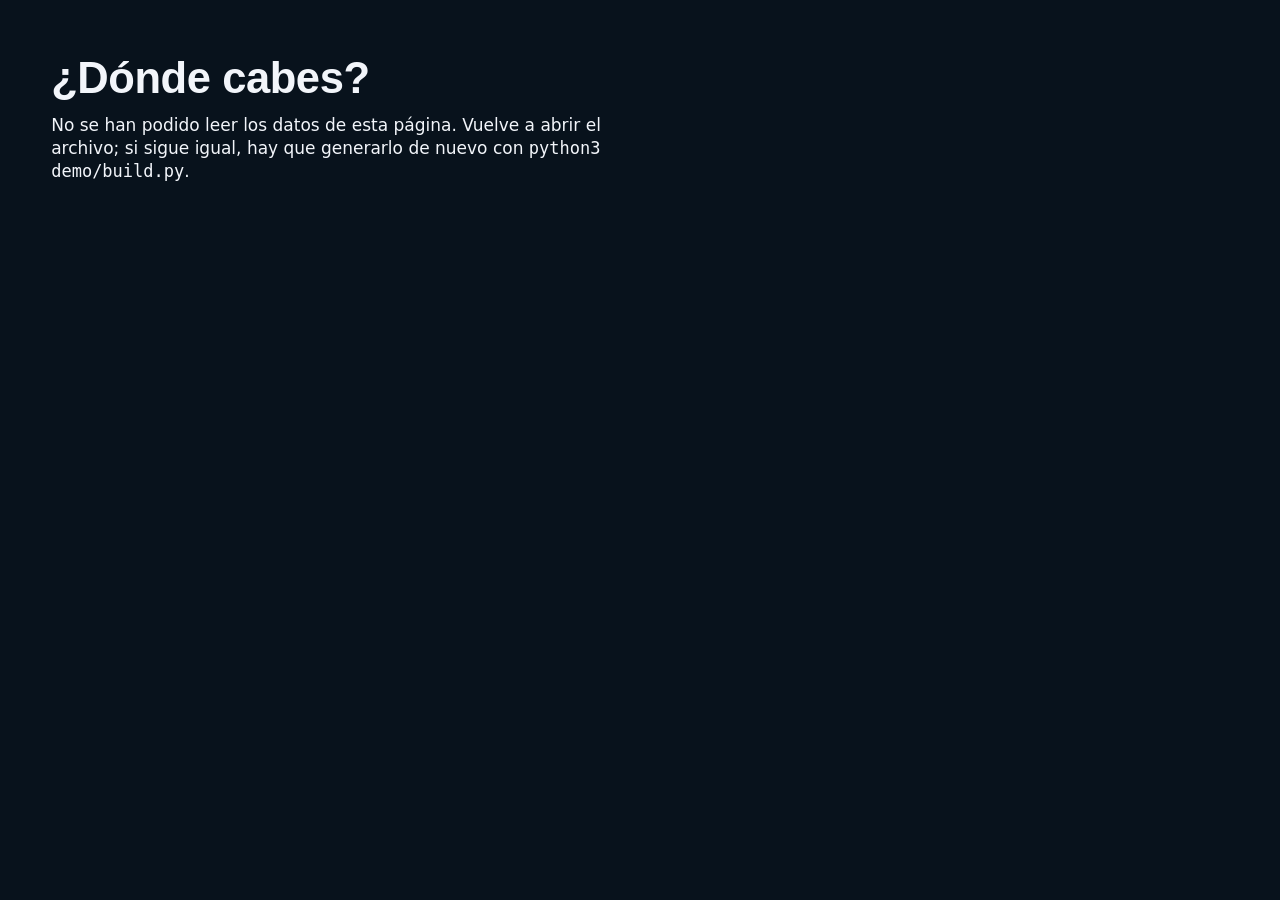
<file: demo/index.template.html>
<!doctype html>
<html lang="es">
<head>
<meta charset="utf-8">
<meta name="viewport" content="width=device-width, initial-scale=1">
<meta name="color-scheme" content="dark">
<meta name="theme-color" content="#08121C">
<title>¿Dónde cabes? · Alquiler mediano y tu sueldo en los municipios de Madrid</title>
<style>
  :root {
    --bg:#08121C; --raise:#10202E; --line:#26324A; --ink:#F2F5FA; --ink2:#B7C2D3;
    --water:#FFCF4A; --dry:#6E5F4B; --idle:#6F7B96; --edge:#5B6680; --press:#2A3650; --hatch:#5B6680; --coral:#FF8A65;
    --fs:clamp(17px,1.25vw,24px); --fs-s:clamp(15px,1.05vw,20px);
    --ease:cubic-bezier(.22,1,.36,1);
    --cond:"Avenir Next Condensed","Arial Narrow","Roboto Condensed",sans-serif;
  }
  * { box-sizing:border-box; margin:0; }
  html { background:var(--bg); color:var(--ink); font:500 var(--fs)/1.35 "Avenir Next","Segoe UI",system-ui,sans-serif; }
  body { height:100vh; overflow:hidden; display:grid; grid-template-columns:clamp(420px,33.4vw,640px) 1fr; }
  body > aside { height:100vh; overflow-y:auto; display:flex; flex-direction:column; }
  .head { padding:clamp(22px,2.4vw,48px) clamp(22px,2.4vw,48px) 0; }
  .ctrl { padding:clamp(14px,1.4vw,28px) clamp(22px,2.4vw,48px); display:flex; flex-direction:column; gap:clamp(12px,1.2vw,22px); }
  .foot { margin-top:auto; padding:0 clamp(22px,2.4vw,48px) clamp(18px,1.8vw,36px); color:var(--ink2); font-size:var(--fs-s); }
  main { position:relative; height:100vh; min-height:0; border-left:1px solid var(--line); display:grid; grid-template-rows:auto minmax(0,1fr) auto; }
  .kicker { color:var(--ink2); font-size:var(--fs-s); letter-spacing:.02em; }
  h1 { font:700 clamp(40px,3.4vw,66px)/.95 var(--cond); letter-spacing:-.01em; margin:.15em 0 .35em; }
  #result { min-height:clamp(200px,16vw,300px); }
  .big { display:flex; flex-direction:column; gap:.12em; font:700 clamp(110px,9.4vw,180px)/.82 var(--cond); font-variant-numeric:tabular-nums; color:var(--water); }
  .big.zero { color:var(--coral); }
  .big.none { font-size:0; gap:0; }
  .big.none span { font:700 clamp(40px,3.4vw,64px)/1 var(--cond); max-width:10em; }
  .big span { font:600 var(--fs)/1.25 "Avenir Next","Segoe UI",system-ui,sans-serif; color:var(--ink); max-width:20em; }
  .lead { margin-top:.6em; max-width:26em; }
  .lead b { color:var(--ink); font-weight:700; }
  .lead .cap { font:700 1.75em/1 var(--cond); font-variant-numeric:tabular-nums; }
  .lead, .muted { color:var(--ink2); }
  .warn { color:var(--coral); }
  label, legend { display:block; font-weight:600; margin-bottom:.35em; }
  fieldset { border:0; padding:0; }
  .row { display:flex; gap:10px; align-items:center; flex-wrap:wrap; }
  button, input, a.out { font:inherit; color:inherit; }
  .seg button, .ref, a.out, .close { min-height:48px; padding:.35em .8em; border-radius:6px; border:1px solid var(--edge); background:var(--raise); color:var(--ink); cursor:pointer; }
  .seg button[aria-pressed="true"], .ref[aria-pressed="true"] { background:var(--press); border:2px solid var(--ink); font-weight:700; }
  input[type=text] { width:8.5em; min-height:48px; padding:.3em .55em; background:var(--raise); border:1px solid var(--edge); border-radius:6px; font-variant-numeric:tabular-nums; }
  input[aria-invalid="true"] { border-color:var(--coral); }
  input[type=range] { flex:1; min-width:160px; accent-color:var(--ink); height:32px; }
  .pct { font:700 calc(var(--fs) * 1.4) var(--cond); min-width:3.2em; font-variant-numeric:tabular-nums; }
  .seg button:hover, .ref:hover, a.out:hover, .close:hover, #list button:hover { border-color:var(--ink2); background:#1A2438; }
  .seg button[aria-pressed="true"]:hover, .ref[aria-pressed="true"]:hover { background:#34425F; }
  button, a.out { touch-action:manipulation; }
  :focus-visible { outline:3px solid var(--ink); outline-offset:3px; }
  .note { font-size:var(--fs-s); color:var(--ink2); max-width:32em; }
  #card { scroll-margin-top:clamp(16px,1.6vw,32px); }
  .nw { white-space:nowrap; }
  #card h2 { font:700 clamp(44px,3.6vw,72px)/.95 var(--cond); margin-bottom:.25em; }
  #card dl { display:grid; gap:.55em; }
  .plain { font-size:calc(var(--fs) * 1.15); line-height:1.3; max-width:24em; margin:.1em 0 .5em; }
  .plain b { color:var(--water); font:800 1.5em/1 var(--cond); }
  .capbar { position:relative; height:14px; border-radius:7px; background:#1A2A3A; margin:.4em 0 1.8em; max-width:26em; }
  .capbar i { position:absolute; inset:0 auto 0 0; border-radius:7px; background:var(--coral); }
  .capbar.fit i { background:var(--water); }
  .capbar s { position:absolute; top:-6px; bottom:-6px; width:3px; margin-left:-1.5px; background:var(--ink); text-decoration:none; }
  .capbar s span { position:absolute; top:100%; left:50%; transform:translateX(-50%); padding-top:4px; font-size:var(--fs-s); color:var(--ink2); white-space:nowrap; }
  details.how { margin-top:.4em; font-size:var(--fs-s); color:var(--ink2); } details.how p { margin:.4em 0; max-width:34em; }
  #card dt { font-size:var(--fs-s); color:var(--ink2); }
  #card dd { margin:0; }
  #card dd b { font-size:1.2em; }
  #card .actions { display:flex; gap:10px; flex-wrap:wrap; margin-top:.9em; }
  a.out { display:inline-flex; align-items:center; text-decoration:none; border-color:var(--ink2); }
  .srcs { margin-top:.7em; font-size:var(--fs-s); color:var(--ink2); }
  .srcs a, .foot a { color:var(--ink2); }
  .mapwrap { position:relative; min-height:0; }
  #map { width:100%; height:100%; display:block; min-height:0; overflow:hidden; touch-action:none; cursor:grab; }
  #map.dragging { cursor:grabbing; }
  #tiles { filter:grayscale(1) invert(1) brightness(.78) contrast(1.15); }
  #map.streets .m { fill-opacity:.62; }
  #map.streets .m.sel { fill-opacity:.3; }
  .basenote { position:absolute; left:clamp(10px,1vw,18px); bottom:10px; background:rgb(5 8 15 / .85); padding:.2em .55em; border-radius:4px; font-size:var(--fs-s); color:var(--ink2); max-width:70%; }
  .zoom { position:absolute; right:clamp(10px,1vw,18px); bottom:10px; display:flex; gap:6px; }
  .zoom button { width:52px; height:52px; border-radius:6px; border:1px solid var(--edge); background:var(--raise); font:700 28px/1 system-ui,sans-serif; cursor:pointer; }
  .zoom .wide { width:auto; padding:0 .9em; font:700 var(--fs) "Avenir Next","Segoe UI",system-ui,sans-serif; }
  .zoom .wide[aria-pressed="true"] { border:2px solid var(--ink); background:var(--press); }
  .zoom button:hover { border-color:var(--ink2); background:#1A2438; }
  .m { vector-effect:non-scaling-stroke; stroke:var(--bg); stroke-width:1; stroke-linejoin:round; fill:var(--idle); cursor:pointer; transition:fill .6s var(--ease); }
  .m.nodata, .m.void { fill:url(#hatch); }
  .m.void { cursor:default; pointer-events:none; }
  .m.wet { fill:var(--water); }
  .m.dry { fill:var(--dry); }
  .m.det { fill:url(#detIdle); } .m.det.wet { fill:url(#detWet); } .m.det.dry { fill:url(#detDry); }
  .m:hover, .m.sel { stroke:var(--ink); stroke-width:3; }
  .lbl { font-weight:700; font-family:var(--cond); fill:var(--ink); paint-order:stroke; stroke:var(--bg); stroke-linejoin:round; pointer-events:none; text-anchor:middle; }
  .lbl.dark { fill:#06201D; stroke:none; }
  .legend { display:flex; flex-wrap:wrap; gap:.4em 1.6em; padding:clamp(12px,1vw,20px) clamp(18px,1.8vw,36px); border-top:1px solid var(--line); }
  .legend span { display:inline-flex; gap:.45em; align-items:center; }
  .legend i { width:1.1em; height:1.1em; border-radius:3px; flex:none; }
  .sw-water { background:var(--water); } .sw-dry { background:var(--dry); } .sw-idle { background:var(--idle); }
  .sw-det { background:radial-gradient(circle,var(--bg) 0 1.7px,transparent 2.2px) 0 0/7px 7px,var(--idle); }
  .sw-hatch { background:repeating-linear-gradient(45deg,var(--hatch) 0 2px,var(--raise) 2px 6px); }
  .maptitle { order:-1; padding:clamp(14px,1.4vw,28px) clamp(18px,1.8vw,36px) 0; color:var(--ink2); }
  .rentnote { flex-basis:100%; color:var(--ink2); font-size:var(--fs-s); }
  .maptitle b { color:var(--ink); font:700 calc(var(--fs) * 1.25) var(--cond); display:block; }
  #tour { order:-1; padding:clamp(14px,1.4vw,28px) clamp(18px,1.8vw,36px) 0; display:grid; gap:.5em; }
  #tour .tag { color:var(--ink2); font-size:var(--fs-s); }
  #tour .say { font:600 calc(var(--fs) * 1.35)/1.25 "Avenir Next","Segoe UI",system-ui,sans-serif; max-width:34em; }
  #tour .say b { color:var(--water); }
  #tour .nav { display:flex; gap:10px; flex-wrap:wrap; align-items:center; }
  #tour .nav button, #startTour { min-height:48px; padding:.35em .8em; border-radius:6px; border:1px solid var(--edge); background:var(--raise); cursor:pointer; }
  #tour .nav button:disabled { opacity:.45; cursor:default; }
  #tour .steps button[aria-current="step"] { border:2px solid var(--ink); background:var(--press); font-weight:700; }
  #tour .steps { display:flex; gap:6px; flex-wrap:wrap; }
  #startTour { align-self:flex-start; font-weight:600; }
  #tip { position:absolute; pointer-events:none; background:#05080F; border:1px solid var(--line); border-radius:6px; padding:.45em .7em; font-size:var(--fs-s); opacity:0; transition:opacity .15s; max-width:22em; }
  details summary { cursor:pointer; font-weight:600; min-height:44px; display:flex; align-items:center; }
  #list { font-variant-numeric:tabular-nums; list-style:none; padding:0; margin-top:.4em; max-height:40vh; overflow:auto; font-size:var(--fs-s); }
  #list button { width:100%; display:flex; justify-content:space-between; gap:1em; background:none; border:0; border-bottom:1px solid var(--line); padding:.45em .2em; cursor:pointer; text-align:left; min-height:44px; }
  #list .yes { color:var(--water); }
  #error { padding:clamp(24px,4vw,96px); max-width:40em; grid-column:1 / -1; }
  [hidden] { display:none !important; }
  .sr { position:absolute; width:1px; height:1px; overflow:hidden; clip-path:inset(50%); }
  #salaryErr { margin-bottom:.35em; }
  #findMsg { margin-top:.35em; font-size:var(--fs-s); }
  #salaryErr:empty, #findMsg:empty { display:none; }
  .layers { display:grid; grid-template-columns:repeat(auto-fill,minmax(11.5em,1fr)); gap:8px; margin:.5em 0 .8em; }
  .layers button { display:flex; align-items:center; gap:.5em; min-height:48px; padding:.3em .6em; border:1px solid var(--edge); border-radius:6px; background:var(--raise); text-align:left; font-size:var(--fs-s); cursor:pointer; }
  .layers button[aria-pressed="true"] { border:2px solid var(--ink); background:var(--press); }
  .layers button:disabled { cursor:default; color:var(--ink2); border-style:dashed; }
  .layers .n { margin-left:auto; font-weight:700; font-variant-numeric:tabular-nums; white-space:nowrap; }
  .layers button:disabled .n { font-weight:500; }
  .glyph { width:1.15em; height:1.15em; flex:none; overflow:visible; }
  #plist { max-height:44vh; overflow:auto; border-top:1px solid var(--line); font-size:var(--fs-s); }
  #plist h3 { font-size:var(--fs-s); margin:.8em 0 .2em; display:flex; gap:.45em; align-items:center; }
  #plist h3 + .note { margin-bottom:.3em; }
  #plist ul { list-style:none; padding:0; }
  #plist button { width:100%; display:block; text-align:left; background:none; border:0; border-bottom:1px solid var(--line); padding:.45em .3em; min-height:48px; cursor:pointer; }
  #plist button:hover { background:#1A2438; }
  #plist button[aria-current="true"] { background:var(--press); box-shadow:inset 4px 0 0 var(--ink); }
  #plist small { display:block; color:var(--ink2); font-size:1em; }
  #plist button { position:relative; padding-right:2em; }
  .layers { display:block !important; background:#0E1B28; border:1px solid var(--line); border-radius:var(--r); overflow:hidden; padding:0 !important; gap:0 !important; }
  .layers button { width:100%; display:flex; align-items:center; gap:.65em; min-height:52px; padding:.35em .9em !important; border:0 !important; border-bottom:1px solid var(--line) !important; border-radius:0 !important; background:transparent !important; font-size:var(--fs-s); }
  .layers button:last-child { border-bottom:0 !important; }
  .layers button:active:not(:disabled) { background:var(--press) !important; transform:none; }
  .layers .n { margin-left:auto; color:var(--ink2); font-weight:600; }
  .layers button::after { content:""; flex:none; width:44px; height:26px; border-radius:13px; background:#2A3650 radial-gradient(circle at 13px 50%, #fff 0 10px, transparent 10.5px); transition:background-color .25s, background-position .3s var(--enter); }
  .layers button[aria-pressed="true"]::after { background:var(--water) radial-gradient(circle at 31px 50%, #fff 0 10px, transparent 10.5px); }
  .layers button:disabled::after { content:none; }
  .layers button:disabled .n { font-style:italic; }
  #plist { border-top:0 !important; }
  #plist h3 { position:sticky; top:0; z-index:1; background:var(--bg); padding:.5em .2em .3em; margin:.6em 0 0 !important; }
  #plist ul { background:#0E1B28; border:1px solid var(--line); border-radius:var(--r); overflow:hidden; }
  #plist li + li button { border-top:1px solid var(--line); }
  #plist button { border-bottom:0 !important; padding-left:.9em !important; }
  #plist button::after { content:""; position:absolute; right:.8em; top:50%; width:.5em; height:.5em; border-right:2px solid var(--ink2); border-top:2px solid var(--ink2); transform:translateY(-50%) rotate(45deg); }
  #plist button:active { background:var(--press); }
  #dots .pulse { fill:none; stroke:var(--water); stroke-width:3px; vector-effect:non-scaling-stroke; pointer-events:none; transform-box:fill-box; transform-origin:center; animation:pulse 1.2s var(--enter) 2; }
  @keyframes pulse { from { opacity:1; transform:scale(.4); } to { opacity:0; transform:scale(1.8); } }
  #place.pinned { right:auto; top:auto; transform:translate(-50%, calc(-100% - 18px)); max-width:min(22em,80%); }
  @media (prefers-reduced-motion:reduce) { #dots .pulse { animation:none; } }
  #dots .mk { cursor:pointer; }
  .mk circle, .mkg circle { stroke:#08121C; stroke-width:1.6px; vector-effect:non-scaling-stroke; }
  .mk path, .mkg path { fill:none; stroke:#08121C; stroke-width:1.8px; stroke-linecap:round; stroke-linejoin:round; vector-effect:non-scaling-stroke; }
  .mkg path { stroke-width:2.2px; }
  #dots .mk.on circle { stroke:#fff; stroke-width:3px; }
  #dots .cl text { font:800 12px/1 "Avenir Next",system-ui,sans-serif; fill:#08121C; }
  .glyph { width:1.5em; height:1.5em; }
  #onLegend { position:absolute; left:clamp(10px,1vw,18px); top:clamp(10px,1vw,18px); display:flex; flex-direction:column; gap:.3em; padding:.55em .8em; border-radius:var(--r); background:var(--glass); -webkit-backdrop-filter:blur(18px); backdrop-filter:blur(18px); font-size:var(--fs-s); max-width:60%; }
  #onLegend span { display:flex; align-items:center; gap:.45em; } #onLegend b { margin-left:auto; padding-left:.8em; font-variant-numeric:tabular-nums; }
  #dots .ring { fill:none; stroke:var(--ink); stroke-width:3px; vector-effect:non-scaling-stroke; pointer-events:none; }
  #place { position:absolute; top:clamp(14px,1.4vw,28px); right:clamp(14px,1.4vw,28px); max-width:min(26em,60%); background:#05080F; border:1px solid var(--edge); border-radius:8px; padding:.8em 1em; display:grid; gap:.2em; box-shadow:0 8px 24px rgb(0 0 0 / .45); }
  #place .kind { display:flex; gap:.45em; align-items:center; color:var(--ink2); font-size:var(--fs-s); }
  #place b { font:700 calc(var(--fs) * 1.3)/1.05 var(--cond); }
  #place .close { justify-self:start; margin-top:.4em; min-height:44px; }
  details.more { margin-top:1em; }
  body.onhome { display:block; height:auto; overflow:visible; }
  body.onhome > aside, body.onhome > main, body:not(.onhome) > #story { display:none; }
  #home { position:relative; height:100vh; height:100svh; background:var(--bg); overflow:hidden; transition:opacity .45s var(--ease), transform .45s var(--ease); }
  #home.leaving, #story.leaving { opacity:0; transform:scale(1.04); pointer-events:none; transition:opacity .45s var(--ease), transform .45s var(--ease); }
  #home.asking { position:fixed; inset:0; z-index:1000; height:auto; background:var(--bg); }
  body.asking > #story { visibility:hidden; }
  #home.asking .hl, #home.asking .htip, #home.asking .ctitle, #home.asking .hnote, #home.asking .cgo { display:none !important; } /* the form is the only thing over the relief */
  .cgo { display:none; }
  #home .ctitle { display:block; margin:0; position:absolute; z-index:0; left:0; right:0; top:clamp(28px,6vh,72px); text-align:center; font:800 min(13.6vw,30vh)/.84 var(--cond); text-transform:uppercase; letter-spacing:-.01em; white-space:nowrap; color:var(--ink); animation:cin .9s var(--ease) both; }
  #home .ctitle br { display:none; }
  /* One masthead: after «descubre» the count sits bottom-left, the controls bottom-right, around the relief */
  #home:not(.cover) .hl { position:absolute; inset:auto 0 0 0; width:auto; height:auto; padding:0 clamp(22px,3.6vw,72px) clamp(64px,9vh,96px); display:grid; grid-template-columns:minmax(0,1fr) minmax(0,1fr); align-items:end; gap:0 4vw; }
  #home .hl > .kicker { display:none; }
  #home:not(.cover) .hbig { grid-column:1; margin:0; }
  #home .hbig b { font-size:clamp(72px,7.4vw,150px); }
  #home .hbig span { max-width:20em; }
  #home:not(.cover) .hctl { grid-column:2; justify-self:end; width:min(100%,36em); }
  #home .hnote { left:0; right:0; bottom:clamp(8px,1.4vh,20px); max-width:none; text-align:center; }
  #home.cover .cgo { display:block; position:absolute; z-index:2; left:50%; bottom:clamp(14px,3vh,36px); transform:translateX(-50%); min-height:52px; padding:.3em 1.1em; border:1px solid var(--edge); border-radius:999px; background:rgb(8 18 28 / .8); color:var(--ink); font-size:var(--fs); cursor:pointer; animation:cin .6s 1.6s var(--ease) both; }
  #home.cover .hl > *, #home.cover .hnote { opacity:0; pointer-events:none; }
  #home.cover #ridge { position:absolute; inset:0; height:100%; min-height:0; }
  #home.cover { height:100vh; height:100svh; display:block; }
  .hl > *, .hnote { transition:opacity .6s var(--ease); }
  .hl > :nth-child(2) { transition-delay:.05s; } .hl > :nth-child(3) { transition-delay:.15s; } .hl > :nth-child(4), .hnote { transition-delay:.3s; }
  @keyframes cin { from { opacity:0; transform:translateY(-.15em); } }
  #home.cover .cgo { animation-name:cgo; } @keyframes cgo { from { opacity:0; } }
  @media (max-width:820px), (max-height:640px) { #home .ctitle { font-size:min(25vw,22vh); white-space:normal; } #home .ctitle br { display:inline; } #home:not(.cover) .ctitle { position:static; order:-1; margin-top:clamp(28px,6vh,72px); } #home:not(.cover) .hl { display:contents; } #home:not(.cover) .hnote { position:static; text-align:left; } }
  #ridge { position:absolute; inset:0; width:100%; height:100%; display:block; cursor:crosshair; }
  .hl { position:relative; z-index:1; width:min(40vw,720px); height:100%; padding:clamp(22px,3.4vh,44px) 0 clamp(18px,3vh,36px) clamp(22px,3.6vw,72px); display:flex; flex-direction:column; justify-content:center; gap:clamp(10px,1.6vh,20px); pointer-events:none; }
  .hl > * { pointer-events:auto; }
  .htitle { font:800 clamp(52px,7.4vw,140px)/.84 var(--cond); text-transform:uppercase; letter-spacing:-.02em; margin:.25em 0 0; pointer-events:none; }
  .hbig { margin-top:clamp(12px,3vh,40px); pointer-events:none; }
  .hbig b { display:block; font:800 clamp(90px,11vw,200px)/.8 var(--cond); color:var(--water); font-variant-numeric:tabular-nums; }
  .hbig span { display:block; margin-top:.45em; max-width:22em; font-size:var(--fs); }
  .hctl { display:grid; gap:10px 14px; grid-template-columns:auto minmax(0,1fr); align-items:center; font-size:var(--fs-s); min-width:0; max-width:100%; }
  .hctl > *, .hctl input[type=range] { min-width:0; }
  .hctl label { margin:0; font-weight:600; }
  .hctl .full { grid-column:1 / -1; }
  .hctl input[type=checkbox] { width:26px; height:26px; accent-color:var(--water); vertical-align:middle; margin-right:.4em; }
  .hctl label.full { display:flex; align-items:center; min-height:44px; }
  .hctl input[type=text] { width:100%; }
  #hSteps { display:flex; flex-wrap:wrap; gap:6px; }
  #hSteps button, .htip button { min-height:48px; padding:.3em .8em; border-radius:6px; border:1px solid var(--edge); background:var(--raise); cursor:pointer; font-size:var(--fs-s); }
  #hSteps button[aria-pressed="true"] { border:2px solid var(--water); background:var(--press); font-weight:700; }
  #youBack { min-height:48px; padding:.3em .8em; border-radius:6px; border:1px solid var(--edge); background:var(--raise); cursor:pointer; font-size:var(--fs-s); }
  .cta { justify-self:start; min-height:56px; padding:.35em 1.1em; border-radius:6px; border:0; background:var(--water); color:#08121C; font:700 var(--fs) "Avenir Next","Segoe UI",system-ui,sans-serif; cursor:pointer; }
  .cta:hover { background:#FFE08A; }
  #youView { position:absolute; inset:0; z-index:3; overflow-y:auto; padding:clamp(18px,5vh,64px) clamp(16px,3vw,64px) 24px; }
  .ask { pointer-events:auto; max-width:min(64em,100%); margin:0 auto; display:flex; flex-direction:column; align-items:center; text-align:center; gap:clamp(10px,1.8vh,22px); }
  .ask .q { display:flex; flex-direction:column; align-items:center; gap:clamp(10px,1.6vh,20px); width:100%; }
  .askStep { color:var(--ink2); font-size:var(--fs-s); letter-spacing:.04em; }
  .askQ { font:800 clamp(36px,4.4vw,88px)/.95 var(--cond); letter-spacing:-.015em; margin:0; text-wrap:balance; }
  #hSalary { width:7.5em; font:700 clamp(36px,3.4vw,68px)/1 var(--cond); text-align:center; padding:.15em .3em; border:2px solid var(--ink2); background:rgb(16 32 46 / .92); border-radius:8px; }
  #hSalary::placeholder { color:#7D8AA3; font:italic 500 clamp(20px,1.5vw,30px)/1 "Avenir Next","Segoe UI",system-ui,sans-serif; }
  .askRange { display:flex; align-items:center; gap:.6em; width:min(36em,100%); }
  .askRange input { flex:1; height:44px; accent-color:var(--water); }
  .askRange output { font:800 clamp(44px,4vw,80px)/1 var(--cond); min-width:2.6em; font-variant-numeric:tabular-nums; color:var(--water); }
  .askEarn { display:flex; gap:12px; flex-wrap:wrap; justify-content:center; }
  .askEarn button { min-height:64px; padding:.3em 1.2em; font-size:calc(var(--fs) * 1.2); border-radius:8px; border:1px solid var(--edge); background:var(--raise); cursor:pointer; }
  .askEarn button[aria-pressed="true"] { border:2px solid var(--water); background:var(--press); font-weight:700; }
  .askNav { display:flex; gap:10px; flex-wrap:wrap; justify-content:center; }
  .askNav button { min-height:52px; padding:.3em 1em; border-radius:6px; border:1px solid var(--edge); background:var(--raise); cursor:pointer; font-size:var(--fs-s); }
  .askNav .cta { font-size:var(--fs); border:0; background:var(--water); }
  .askBig { font-size:var(--fs); max-width:34em; text-wrap:pretty; }
  .askBig b.n { display:block; font:800 clamp(110px,11vw,210px)/.82 var(--cond); color:var(--water); font-variant-numeric:tabular-nums; }
  .askBig b.n.zero { color:var(--coral); }
  .askBig .cap { color:var(--ink); font-weight:700; }
  .askFind { display:flex; gap:.6em; align-items:center; flex-wrap:wrap; justify-content:center; font-size:var(--fs-s); }
  .askFind label { margin:0; }
  .askFind input { width:12em; }
  #hSalaryErr:empty, #hFindMsg:empty, .askLeft:empty, .askPlaces:empty { display:none; }
  .askBar { width:min(28em,80%); height:6px; border-radius:3px; background:#1A2A3A; overflow:hidden; }
  .askBar i { display:block; height:100%; width:0; background:var(--water); border-radius:3px; transition:width .45s var(--enter); }
  .askLeft { font:700 calc(var(--fs) * 1.05) var(--cond); color:var(--ink); font-variant-numeric:tabular-nums; }
  .askLeft b { color:var(--water); font-size:1.3em; }
  .askChoices { display:flex; flex-wrap:wrap; gap:10px; justify-content:center; max-width:46em; }
  .askChoices button { min-height:56px; padding:.3em 1.1em; font-size:calc(var(--fs) * 1.1); border:1px solid var(--edge); background:var(--raise); cursor:pointer; }
  .askChoices button[aria-pressed="true"] { background:var(--water); color:#08121C; border-color:var(--water); font-weight:700; }
  .askChoices .skip { background:transparent; color:var(--ink2); border-style:dashed; }
  .askPlaces { display:flex; flex-wrap:wrap; gap:.3em 1.2em; justify-content:center; font-size:var(--fs-s); color:var(--ink2); }
  .askPlaces i { display:inline-block; width:.8em; height:.8em; border-radius:50%; margin-right:.35em; vertical-align:-.05em; }
  #hWork { width:12em; }
  .htip { position:absolute; z-index:2; pointer-events:none; background:#030A12; border:1px solid var(--edge); border-radius:6px; padding:.45em .75em; font-size:var(--fs-s); max-width:22em; }
  .htip b { font:700 calc(var(--fs) * 1.15) var(--cond); display:block; }
  .htip button { pointer-events:auto; margin-top:.4em; }
  .hnote { position:absolute; right:clamp(14px,1.6vw,32px); bottom:clamp(10px,1.4vh,24px); max-width:44em; text-align:right; font-size:var(--fs-s); color:var(--ink2); z-index:1; }
  .hnote i { display:inline-block; width:1.6em; height:3px; vertical-align:middle; margin:0 .3em; }
  @media (max-width:820px), (max-height:640px) {
    #home { height:auto; min-height:100svh; display:flex; flex-direction:column; }
    #home.asking { display:block; }
    #home.asking #ridge { position:absolute; inset:0; height:100%; min-height:0; }
    #home.asking .hnote { display:none; }
    #ridge { position:relative; height:48vh; min-height:260px; flex:none; order:2; }
    .hl { display:contents; }
    .hl > * { margin-left:18px; margin-right:18px; }
    .hl > .kicker { margin-top:18px; }
    .hctl, #home:not(.cover) .hctl { order:3; margin-bottom:18px; width:auto; align-self:stretch; }
    .hnote { order:4; }
    .hbig { margin-top:0; }
    .hnote { position:static; text-align:left; padding:0 18px 18px; }
  }
  @media (prefers-reduced-motion:reduce) { #home, #story.leaving, .hl > *, .hnote { transition:none; } }
  @media (max-width:820px), (max-height:640px) {
    body { height:auto; overflow:visible; grid-template-columns:1fr; }
    body > aside { display:contents; }
    .head { order:1; } main { order:2; } .ctrl { order:3; } .foot { order:4; }
    main { border-left:0; border-top:1px solid var(--line); height:auto; }
    #map { height:62vh; min-height:340px; touch-action:pan-y; }
    #result { min-height:0; }
    #place { position:fixed; top:auto; bottom:0; left:0; right:0; max-width:none; border-radius:8px 8px 0 0; z-index:2; }
    #plist { max-height:60vh; }
  }
  @media (max-height:640px) {
    #tour { gap:.3em; padding-top:10px; }
    #tour .say { font-size:var(--fs); }
    #tour .nav button { min-height:40px; padding:.2em .6em; }
    #map { height:calc(100vh - 190px); min-height:180px; }
  }
  @media (max-height:440px) and (min-width:560px) {
    main { grid-template-columns:minmax(0,1fr) minmax(0,1fr); grid-template-rows:auto auto; align-items:start; }
    #tour, .maptitle { grid-row:1; grid-column:1; }
    .mapwrap { grid-row:1; grid-column:2; }
    #map { height:calc(100vh - 16px); min-height:0; }
    .legend { grid-column:1 / -1; }
  }
  @media (prefers-reduced-motion:reduce) { .m, #tip { transition:none !important; } }
  /* Controles con tacto iOS: radio 14 px, 44 px mínimos, pastilla #ffcf4a */
  :root { --r:14px; --spring:linear(0, .23 7%, .6 18%, .84 30%, .95 42%, .99 56%, 1); --glass:rgb(12 24 36 / .72); }
  button, a.out, input[type=text] { border-radius:var(--r) !important; -webkit-tap-highlight-color:transparent; }
  button, a.out { transition:transform .18s var(--spring), background-color .15s, border-color .15s, color .15s; }
  button:active:not(:disabled), a.out:active { transform:scale(.96); transition-duration:.08s; }
  button:focus:not(:focus-visible), input:focus:not(:focus-visible) { outline:none; }
  :focus-visible { outline:3px solid var(--ink); outline-offset:3px; }
  .cta, .askNav .cta { background:var(--water); color:#08121C; border:0; font-weight:700; box-shadow:0 1px 0 rgb(255 255 255 / .35) inset, 0 6px 18px rgb(255 207 74 / .18); }
  .cta:active { background:#F0BE2E; }
  input[type=text] { min-height:52px; border:1px solid var(--edge); background:var(--raise); transition:border-color .15s, box-shadow .15s; }
  input[type=text]:focus { border-color:var(--water); box-shadow:0 0 0 4px rgb(255 207 74 / .18); outline:none; }
  input[type=text][aria-invalid="true"] { border-color:var(--coral); box-shadow:0 0 0 4px rgb(255 138 101 / .18); }
  .segc { position:relative; display:inline-grid; grid-auto-flow:column; grid-auto-columns:auto; justify-self:start; justify-content:start; width:max-content; max-width:100%; gap:0 !important; padding:4px; border-radius:calc(var(--r) + 4px); background:#0E1B28; border:1px solid var(--line); isolation:isolate; }
  .segc > button { position:relative; z-index:1; min-height:44px; border:0 !important; background:transparent !important; color:var(--ink); font-weight:600; padding:.3em 1em; white-space:nowrap; transition:color .25s, transform .18s var(--spring); }
  .segc > button[aria-pressed="true"] { color:#08121C; font-weight:700; }
  .segc > .pill { position:absolute; z-index:0; top:4px; bottom:4px; left:0; width:0; border-radius:var(--r); background:var(--water); box-shadow:0 2px 10px rgb(0 0 0 / .35); transition:transform .45s var(--spring), width .45s var(--spring), opacity .2s; pointer-events:none; }
  .segc > .pill.off { opacity:0; }
  @media (max-width:560px) { .segc { max-width:calc(100vw - 36px); } .segc > button { white-space:normal; padding:.3em .55em; line-height:1.15; } }
  /* Entradas desde los lados: muelle críticamente amortiguado, solo transform y opacity, todo asentado antes de 900 ms */
  @keyframes fromL { from { opacity:0; transform:translateX(-70vw); } 35% { opacity:1; } }
  @keyframes fromR { from { opacity:0; transform:translateX(60vw); } 35% { opacity:1; } }
  @keyframes fromB { from { opacity:0; transform:translateY(40px); } }
  @keyframes askIn { from { opacity:0; transform:scale(.92); } }
  @keyframes askOut { to { opacity:0; transform:scale(.94); } }
  #home.asking #youView { transform-origin:var(--ox,50%) var(--oy,90%); animation:askIn .42s var(--enter) both; }
  #home.asking.closing #youView { animation:askOut .16s cubic-bezier(.4,0,1,1) both; }
  #hFind, #find { padding-left:2.3em; background:var(--raise) url("data:image/svg+xml,%3Csvg xmlns='http://www.w3.org/2000/svg' width='20' height='20' fill='none' stroke='%23B7C2D3' stroke-width='2.2' stroke-linecap='round'%3E%3Ccircle cx='8.5' cy='8.5' r='6'/%3E%3Cpath d='m13 13 5 5'/%3E%3C/svg%3E") no-repeat .75em 50% / 1em; }
  details > summary { list-style:none; gap:.5em; }
  details > summary::-webkit-details-marker { display:none; }
  details > summary::before { content:""; width:.55em; height:.55em; border-right:2.5px solid currentColor; border-bottom:2.5px solid currentColor; transform:rotate(-45deg); transition:transform .3s var(--enter); flex:none; }
  details[open] > summary::before { transform:rotate(45deg); }
  .srcs a, .foot a, .note a { text-underline-offset:3px; text-decoration-thickness:1px; }
  @keyframes settle { from { opacity:0; transform:translateY(7vh) scale(1.05); } }
  :root { --enter:cubic-bezier(.32,.72,0,1); }
  #home.enter .hl > :not(.hctl) { animation:fromL .9s var(--enter) both; }
  #home.enter .hl > :nth-child(2) { animation-delay:.07s; } #home.enter .hl > :nth-child(3) { animation-delay:.14s; } #home.enter .hl > :nth-child(4) { animation-delay:.21s; }
  #home.enter .hctl > * { animation:fromL .9s .21s var(--enter) both; }
  #home.enter .hctl > :nth-child(2), #home.enter .hctl > :nth-child(3) { animation-delay:.26s; } #home.enter .hctl > :nth-child(4) { animation-delay:.3s; }
  #home.enter .hnote { animation:fromR .9s .18s var(--enter) both; }
  #home.enter #ridge { animation:settle 1.1s .05s var(--enter) both; }
  .ask .q:not([hidden]) { animation:fromR .5s cubic-bezier(.22,1,.36,1) both; }
  .ask .askStep { animation:none; }
  body:not(.onhome) > aside { animation:fromL .6s cubic-bezier(.22,1,.36,1) both; }
  body:not(.onhome) .legend { animation:fromB .6s .12s cubic-bezier(.22,1,.36,1) both; }
  #card:not([hidden]) { animation:fromL .5s cubic-bezier(.22,1,.36,1) both; }
  @media (max-width:820px), (max-height:640px) { #place:not([hidden]) { animation:fromB .45s cubic-bezier(.22,1,.36,1) both; } }
  @media (prefers-reduced-motion:reduce) {
    #home.enter .hl > *, #home.enter .hctl > *, #home.enter .hnote, #home.enter #ridge, #home.asking #youView, #home.asking.closing #youView, details > summary::before, .ask .q:not([hidden]), body:not(.onhome) > aside, body:not(.onhome) .legend, #card:not([hidden]), #place:not([hidden]) { animation:none; }
  }
  input[type=range] { -webkit-appearance:none; appearance:none; height:44px; background:transparent; cursor:pointer; --p:50%; }
  input[type=range]::-webkit-slider-runnable-track { height:8px; border-radius:4px; background:linear-gradient(90deg, var(--water) var(--p), #2A3650 var(--p)); }
  input[type=range]::-moz-range-track { height:8px; border-radius:4px; background:#2A3650; }
  input[type=range]::-moz-range-progress { height:8px; border-radius:4px; background:var(--water); }
  input[type=range]::-webkit-slider-thumb { -webkit-appearance:none; width:28px; height:28px; margin-top:-10px; border-radius:50%; background:#fff; box-shadow:0 1px 2px rgb(0 0 0 / .4), 0 4px 12px rgb(0 0 0 / .35); transition:transform .2s var(--spring); }
  input[type=range]::-moz-range-thumb { width:28px; height:28px; border:0; border-radius:50%; background:#fff; box-shadow:0 1px 2px rgb(0 0 0 / .4), 0 4px 12px rgb(0 0 0 / .35); }
  input[type=range]:active::-webkit-slider-thumb { transform:scale(1.18); }
  input[type=range]:focus-visible { outline-offset:2px; }
  #place, .htip, #tip { background:var(--glass); -webkit-backdrop-filter:blur(18px) saturate(160%); backdrop-filter:blur(18px) saturate(160%); border-color:rgb(255 255 255 / .12); border-radius:var(--r); }
  #list button, #plist button { border-radius:0 !important; }
  @media (prefers-contrast:more) { #place, .htip, #tip { background:#000; backdrop-filter:none; -webkit-backdrop-filter:none; border-color:var(--ink); } .segc, input[type=text], button { border-color:var(--ink) !important; } }
  @media (prefers-reduced-transparency:reduce) { #place, .htip, #tip { background:#05080F; -webkit-backdrop-filter:none; backdrop-filter:none; } }
  @media (prefers-reduced-motion:reduce) { button, a.out, .segc > .pill, input[type=range]::-webkit-slider-thumb { transition:none !important; } button:active, a.out:active { transform:none !important; } }
</style>
<style>/*__STORY_CSS__*/</style>
<style>/*__MAPLIBRE_CSS__*/</style>
</head>
<body>
<section id="home" hidden aria-label="Inicio: el relieve de la Comunidad de Madrid">
  <div class="hl">
    <p class="kicker">DataMad 2026 · Comunidad de Madrid</p>
    <p class="hbig" aria-live="polite"><b id="hN">0</b><span id="hSay"></span></p>
    <div class="hctl">
      <div class="full segc" id="hSteps" role="group" aria-label="La persona media de 26 a 35 años"><button type="button" data-i="0">Persona media, 30&nbsp;%</button><button type="button" data-i="1">Al 40&nbsp;%</button><button type="button" data-i="2">Con dos sueldos</button></div>
      <label for="hShare">Para el alquiler: <span id="hShareOut">30 %</span></label><input type="range" id="hShare" min="10" max="60" step="1" value="30">
      <button type="button" class="full cta" id="youBtn">¿Y tú? Calcula dónde cabes</button>
    </div>
  </div>
  <section id="youView" hidden role="dialog" aria-modal="true" aria-label="¿Y tú? Tres preguntas sobre tu dinero">
    <div class="ask">
      <p class="askStep" id="youStep" aria-live="polite"></p>
      <div class="askBar" aria-hidden="true"><i id="youBar"></i></div>
      <p class="askLeft" id="youLeft" aria-live="polite"></p>
      <div class="q" data-q="0">
        <p class="askQ" id="qBudget">¿Cuál es tu límite mensual de alquiler para toda la vivienda?</p>
        <label for="hBudget" class="note">Ya sé mi presupuesto: euros al mes</label>
        <input type="text" id="hBudget" inputmode="numeric" enterkeyhint="next" autocomplete="off" spellcheck="false" placeholder="800">
        <label for="hSalary" class="note">Ayúdame a calcularlo: sueldo bruto al año (luego eliges la parte para el alquiler y si entra otro sueldo)</label>
        <input type="text" id="hSalary" inputmode="numeric" enterkeyhint="next" autocomplete="off" spellcheck="false" placeholder="Por ejemplo, 24.000" aria-describedby="hSalaryErr hSalaryHelp">
        <p class="warn" id="hSalaryErr" role="status"></p>
        <p class="note" id="hSalaryHelp">En euros, sin decimales. Tu sueldo no sale de esta página ni se guarda en la dirección.</p>
      </div>
      <div class="q" data-q="1" hidden>
        <label for="hShare2" class="askQ">¿Qué parte del sueldo darías al alquiler?</label>
        <div class="askRange"><input type="range" id="hShare2" min="10" max="60" step="1" value="30"><output id="hShareOut2" for="hShare2">30 %</output></div>
      </div>
      <fieldset class="q" data-q="2" hidden>
        <legend class="askQ">¿Cuántos sueldos entran en casa?</legend>
        <div class="segc askEarn" id="hEarn" role="group" aria-label="Sueldos en casa"><button type="button" data-v="1" aria-pressed="true">Uno, el mío</button><button type="button" data-v="2" aria-pressed="false">Dos iguales</button></div>
      </fieldset>
      <div id="moreQs"></div>
      <div class="q askOut" data-q="r" hidden>
        <p class="askBig" id="youRes"></p>
        <div class="askFind"><label for="hFind">Busca un municipio</label><input type="text" id="hFind" list="names" autocomplete="off" spellcheck="false" placeholder="Getafe"></div>
        <p class="warn" id="hFindMsg" role="status"></p>
        <div class="askNav"><button type="button" class="cta" id="toMap">Ver tus municipios en el mapa</button><button type="button" id="youRedo">Cambiar respuestas</button></div>
      </div>
      <div class="askNav"><button type="button" id="youPrev">Atrás</button><button type="button" class="cta" id="youNext">Siguiente</button><button type="button" id="youNow" hidden>Ver ya mis resultados</button><button type="button" id="youBack">Volver al inicio (Esc)</button></div>
    </div>
  </section>
  <h1 class="ctitle">¿Dónde <br>cabes?</h1>
  <canvas id="ridge" aria-hidden="true"></canvas>
  <button type="button" class="cgo" id="coverGo">↓ descubre</button>
  <div class="htip" id="hTip" hidden></div>
  <p class="hnote">Cada línea es una franja de terreno de oeste a este, con su altitud real (relieve del IGN, CC BY 4.0 scne.es).<br><i style="background:var(--water)"></i>alquiler mediano dentro de tu tope <i style="background:rgb(120,190,200)"></i>por encima <i style="background:rgb(120,140,155);opacity:.5"></i>sin dato de alquiler</p>
</section>
<!--__STORY__-->
<aside>
<header class="head">
  <div class="kicker">DataMad 2026 · Comunidad de Madrid</div>
  <h1>¿Dónde cabes?</h1>
  <section id="result" aria-live="polite">
    <div class="big none" id="big">–<span id="bigUnit">Elige un sueldo para ver el mapa</span></div>
    <p class="lead" id="lead"></p>
  </section>
  <section id="card" hidden aria-labelledby="cardName" tabindex="-1"></section>
</header>

<section class="ctrl" aria-label="Tu perfil">
  <button type="button" id="startTour">Ver el ejemplo de la persona media</button>
  <div>
    <label for="salary">Sueldo bruto al año</label>
    <p class="warn" id="salaryErr" role="status" aria-live="polite"></p>
    <div class="row">
      <input type="text" id="salary" inputmode="numeric" autocomplete="off" spellcheck="false" placeholder="Ej.: 24.000…" aria-describedby="salaryHelp">
      <button type="button" class="ref" id="ref" aria-pressed="false"></button>
    </div>
    <p class="note" id="salaryHelp">Tu sueldo no sale de esta página. Al ver las calles de un municipio, tu navegador pide al IGN las imágenes de esa zona.</p>
  </div>
  <div>
    <label for="share">Parte del sueldo para el alquiler</label>
    <div class="row"><input type="range" id="share" min="10" max="60" step="1" value="30"><output class="pct" id="shareOut" for="share">30 %</output></div>
  </div>
  <fieldset>
    <legend>Sueldos en casa</legend>
    <div class="segc" id="earners">
      <button type="button" data-v="1" aria-pressed="true">Uno</button>
      <button type="button" data-v="2" aria-pressed="false">Dos iguales</button>
    </div>
  </fieldset>
  <div>
    <label for="find">Buscar municipio</label>
    <input type="text" id="find" list="names" autocomplete="off" spellcheck="false" placeholder="Ej.: Getafe…" style="width:100%">
    <datalist id="names"></datalist>
    <p class="warn" id="findMsg" role="status" aria-live="polite"></p>
  </div>
  <details>
    <summary id="listSum"></summary>
    <ul id="list"></ul>
  </details>
</section>

<footer class="foot">
  <p id="credits"></p>
</footer>
</aside>

<main>
  <div class="mapwrap">
  <svg id="map" role="img" aria-label="" preserveAspectRatio="xMidYMid meet">
    <defs><pattern id="hatch" width="5" height="5" patternUnits="userSpaceOnUse" patternTransform="rotate(45)"><rect width="5" height="5" fill="#10202E"/><rect width="1.1" height="5" fill="#5B6680"/></pattern>
      <pattern id="detIdle" width="6" height="6" patternUnits="userSpaceOnUse"><rect width="6" height="6" fill="#6F7B96"/><circle cx="3" cy="3" r="1.25" fill="#08121C"/></pattern>
      <pattern id="detWet" width="6" height="6" patternUnits="userSpaceOnUse"><rect width="6" height="6" fill="#FFCF4A"/><circle cx="3" cy="3" r="1.25" fill="#08121C"/></pattern>
      <pattern id="detDry" width="6" height="6" patternUnits="userSpaceOnUse"><rect width="6" height="6" fill="#6E5F4B"/><circle cx="3" cy="3" r="1.25" fill="#08121C"/></pattern></defs>
    <g id="tiles"></g><g id="shapes"></g><g id="labels"></g><g id="dots"></g>
  </svg>
  <p class="basenote" id="basenote" hidden></p>
  <div id="onLegend" hidden aria-label="Lugares encendidos en el mapa"></div>
  <div class="zoom" role="group" aria-label="Vista del mapa"><button type="button" id="toHome" class="wide">Volver al relieve</button><button type="button" id="zin" aria-label="Acercar">+</button><button type="button" id="zout" aria-label="Alejar">−</button></div>
  </div>
  <p class="maptitle" id="maptitle" aria-hidden="true"></p>
  <section id="tour" hidden aria-label="Recorrido de ejemplo" aria-live="polite">
    <p class="tag">Persona ilustrativa: la media de 26 a 35 años</p>
    <p class="say" id="say"></p>
    <div class="nav">
      <div class="steps" id="steps"><button type="button" data-i="0">Un sueldo, 30&nbsp;%</button><button type="button" data-i="1">Un sueldo, 40&nbsp;%</button><button type="button" data-i="2">Dos sueldos, 30&nbsp;%</button></div>
      <button type="button" id="prev" aria-label="Paso anterior">←</button>
      <button type="button" id="next" aria-label="Paso siguiente">→</button>
      <button type="button" id="exitTour">Salir y escribir mi sueldo</button>
    </div>
  </section>
  <div id="tip" aria-hidden="true"></div>
  <section id="place" hidden aria-live="polite" aria-label="Lugar elegido"></section>
  <div class="legend" id="legend">
    <span id="lgWater" hidden><i class="sw-water"></i><span id="lgWaterText">Alquiler mediano dentro de tu tope</span></span>
    <span id="lgDry" hidden><i class="sw-dry"></i>Por encima de tu tope</span>
    <span id="lgIdle"><i class="sw-idle"></i>Con dato de alquiler</span>
    <span id="lgDet"><i class="sw-det"></i>Casas unifamiliares: solo hay dato de casas</span>
    <span><i class="sw-hatch"></i>Sin dato de alquiler</span>
    <p class="rentnote" id="rentnote"></p>
  </div>
</main>

<div id="error" role="alert" hidden>
  <h1>¿Dónde cabes?</h1>
  <p>No se han podido leer los datos de esta página. Vuelve a abrir el archivo; si sigue igual, hay que generarlo de nuevo con <code>python3 demo/build.py</code>.</p>
</div>

<script id="payload" type="application/json">__DATA__</script>
<script>
(() => {
const $ = id => document.getElementById(id);
const fmt = n => String(Math.round(n)).replace(/\B(?=(\d{3})+(?!\d))/g, ".");
const eur = n => fmt(n) + " €";
const eurDown = n => fmt(Math.floor(n)) + " €";
const norm = v => v.normalize("NFD").replace(/[\u0300-\u036f]/g, "").toLowerCase().trim();
const reduced = matchMedia("(prefers-reduced-motion: reduce)");
let P;
try {
  P = JSON.parse($("payload").textContent);
  if (!P.data.municipalities.length || !P.map.shapes.length) throw 0;
} catch (e) {
  document.body.replaceChildren($("error"));
  $("error").hidden = false;
  return;
}
const D = P.data, M = P.map;
const byIne = new Map(D.municipalities.map(m => [m.ine, m]));
const withRent = D.municipalities.filter(m => m.rent).sort((a, b) => a.rent.value - b.rent.value);
// cambio6: share of the region's people who live in a list of municipalities; computed, never typed
const POP_ALL = D.municipalities.reduce((a, m) => a + (m.population ? m.population.value : 0), 0);
const popPct = list => { const p = list.reduce((a, m) => a + (m.population ? m.population.value : 0), 0) / POP_ALL * 100;
  return p <= 0 ? "0 %" : p < 1 ? "menos del 1 %" : `${Math.min(Math.round(p), p < 100 ? 99 : 100)} %`; };
const popSay = list => `, donde vive el ${popPct(list)} de la población`;
const isDet = m => m.rent && m.rent.type === "detached";
const detCount = withRent.filter(isDet).length;
const eur1 = n => (Number.isInteger(n) ? fmt(n) : fmt(Math.floor(n)) + "," + Math.round(n * 10) % 10) + " €";
const fitsCap = (m, c) => Math.round(m.rent.value * 100) * 12 <= c.units;
const RENT_SRC = withRent.length ? D.sources[withRent[0].rent.source] : null;
const REF = D.reference.salary.total_eur / D.reference.salary.earners;
const S = { salary: null, ref: false, share: 30, earners: 1, invalid: false, sel: null };

function parseSalary(v) {
  if (typeof v === "number") return v;
  if (typeof v !== "string") return NaN;
  const t = v.replace(/[\s€]/g, "");
  if (/^\d{1,8}$/.test(t)) return Number(t);
  if (/^\d{1,3}(\.\d{3}){1,2}$/.test(t)) return Number(t.replace(/\./g, ""));
  return NaN;
}
function cap(annual, share, earners) {
  const a = parseSalary(annual), s = share, e = earners;
  if (!(Number.isFinite(a) && a > 0) || typeof s !== "number" || !(s >= 1 && s <= 100) || !(e === 1 || e === 2)) return null;
  return { units: a * s * e, month: a * s * e / 1200 };
}
function affordable(annual, share, earners) {
  const c = cap(annual, share, earners);
  return c ? withRent.filter(m => fitsCap(m, c)).map(m => m.ine).sort() : null;
}
window.dondeCabes = { affordable, cap };

const svgNS = "http://www.w3.org/2000/svg";
$("map").setAttribute("viewBox", `-10 -10 ${M.width + 20} ${M.height + 20}`);
const paths = {};
const rank = Object.fromEntries(withRent.map((m, i) => [m.ine, i]));
for (const s of M.shapes) {
  const p = document.createElementNS(svgNS, "path");
  p.setAttribute("d", s.d);
  const m = s.ine && byIne.get(s.ine);
  p.setAttribute("class", "m " + (!m ? "void" : isDet(m) ? "det" : m.rent ? "" : "nodata"));
  if (m) { p.dataset.ine = s.ine; paths[s.ine] = p; if (m.rent) p.style.transitionDelay = rank[s.ine] * 14 + "ms"; }
  $("shapes").append(p);
}
const labelAt = Object.fromEntries(M.shapes.filter(s => s.ine).map(s => [s.ine, s.label]));
$("names").innerHTML = D.municipalities.map(m => `<option value="${m.name}">`).join("");
$("ref").textContent = `Media de 26 a 35 años: ${eur(REF)} brutos`;
$("list").innerHTML = withRent.map(m => `<li><button type="button" data-ine="${m.ine}"><span>${m.name}${isDet(m) ? ' <span class="muted">(casas)</span>' : ""}</span><span>${eur1(m.rent.value)} <span class="st"></span></span></button></li>`).join("");
$("listSum").textContent = `Los ${withRent.length} municipios con dato, en lista`;
$("maptitle").innerHTML = `<b>${D.municipalities.length} municipios de la Comunidad de Madrid</b>Alquiler mediano de 2024: hay dato en ${withRent.length}${detCount ? `, ${detCount} solo de casas unifamiliares` : ""}`;
$("map").setAttribute("aria-label", `Mapa de los ${D.municipalities.length} municipios de la Comunidad de Madrid. En agua, los que tienen un alquiler mediano dentro de tu tope; con puntos, aquellos cuyo dato es solo de casas unifamiliares; rayados, los que no tienen dato de alquiler.`);
$("lgDet").hidden = !detCount;
const RENT_LINE = "Alquiler mediano de 2024, en euros al mes por vivienda completa, calculado con los ingresos que caseros particulares declararon en el IRPF (sin alquileres entre parientes). No es el precio de los anuncios de hoy. Origen de los datos: Ministerio de Vivienda y Agenda Urbana.";
const RENT_HOW = 'El archivo no trae diccionario. Leemos su precio como la «cuantía» en euros al mes de la <a href="https://cdn.mivau.gob.es/portal-web-mivau/vivienda/serpavi/2026-03-18_Metodologia_SERPAVI.pdf" target="_blank" rel="noopener noreferrer">metodología SERPAVI del Ministerio</a> (18 de marzo de 2026), porque el número de viviendas de la Comunidad de Madrid en 2023 y 2024 coincide exactamente con el del documento. El documento no nombra este archivo: la correspondencia es deducción nuestra.';
$("rentnote").innerHTML = RENT_SRC ? RENT_LINE : "";
const BAD = "Escribe tu sueldo bruto anual en euros, sin decimales: por ejemplo 24000 o 24.000.";
const ADS = "Los anuncios de hoy pueden ser más caros.";

function current() { return S.invalid ? null : cap(S.ref ? REF : S.salary, S.share, S.earners); }

let shown = null, anim = 0;
function countTo(el, n) {
  const from = shown ?? 0, id = ++anim; shown = n;
  if (reduced.matches || from === n) { el.firstChild.nodeValue = n; return; }
  const t0 = performance.now();
  const step = t => { if (id !== anim) return; const k = Math.min(1, (t - t0) / 400); el.firstChild.nodeValue = Math.round(from + (n - from) * (1 - Math.pow(1 - k, 3))); if (k < 1) requestAnimationFrame(step); };
  requestAnimationFrame(step);
}

function pills() {
  for (const g of document.querySelectorAll(".segc")) {
    let pl = g.querySelector(".pill");
    if (!pl) { pl = document.createElement("span"); pl.className = "pill"; pl.setAttribute("aria-hidden", "true"); g.prepend(pl); }
    const b = g.querySelector('button[aria-pressed="true"]');
    pl.classList.toggle("off", !b);
    if (b && b.offsetWidth) { pl.style.width = b.offsetWidth + "px"; pl.style.transform = `translateX(${b.offsetLeft}px)`; }
  }
  for (const r of document.querySelectorAll('input[type=range]')) r.style.setProperty("--p", (r.value - r.min) / (r.max - r.min) * 100 + "%");
}
addEventListener("resize", () => pills());
document.addEventListener("input", e => { if (e.target.type === "range") pills(); });
function render() {
  const c = current();
  $("ref").setAttribute("aria-pressed", String(S.ref));
  $("salary").setAttribute("aria-invalid", String(S.invalid));
  $("shareOut").textContent = S.share + " %";
  for (const b of $("earners").children) b.setAttribute("aria-pressed", String(+b.dataset.v === S.earners));
  const big = $("big");
  $("salaryErr").textContent = S.invalid && !S.pending ? BAD : "";
  let fits = new Set();
  if (c) fits = new Set(withRent.filter(m => fitsCap(m, c)).map(m => m.ine));
  for (const m of withRent) {
    const p = paths[m.ine];
    p.classList.toggle("wet", !!c && fits.has(m.ine));
    p.classList.toggle("dry", !!c && !fits.has(m.ine));
  }
  $("lgWater").hidden = $("lgDry").hidden = !c;
  $("lgIdle").hidden = !!c;
  if (!c) {
    shown = null; anim++;
    big.className = "big none"; big.firstChild.nodeValue = "";
    $("bigUnit").textContent = S.invalid ? "Sin resultado" : "Elige un sueldo para ver el mapa";
    $("lead").innerHTML = S.invalid
      ? `<span class="warn">${BAD}</span>`
      : "Usa la media de 26 a 35 años o escribe tu sueldo bruto. El agua cubre los municipios cuyo alquiler mediano de 2024 queda dentro de tu tope.";
  } else {
    const n = fits.size, top = eurDown(c.month);
    big.className = "big" + (n === 0 ? " zero" : "");
    countTo(big, n);
    const nDet = withRent.filter(m => isDet(m) && fits.has(m.ine)).length;
    $("bigUnit").textContent = `de los ${withRent.length} con dato ${n === 1 ? "tiene" : "tienen"} un alquiler mediano de 2024 dentro de tu tope`;
    $("lgWaterText").textContent = `Alquiler mediano hasta ${top} al mes`;
    const who = S.earners === 2 ? "Con dos sueldos así, el tope del hogar" : "Tu tope";
    const base = `el ${S.share} % de ${S.earners === 2 ? "dos sueldos de " : ""}${eur(S.ref ? REF : S.salary)} brutos al año`;
    $("lead").innerHTML = n === 0
      ? `${who} es <b class="cap">${top}</b> al mes, ${base}. Ningún municipio con dato tiene un alquiler mediano de 2024 dentro de ese tope. El más bajo es el de ${withRent[0].name}, <b>${eur1(withRent[0].rent.value)}</b>${isDet(withRent[0]) ? " (casas unifamiliares)" : ""}. ${ADS}`
      : `${who} es <b class="cap">${top}</b> al mes, ${base}.${nDet ? ` En ${nDet} de ${n === 1 ? "ese" : "esos"} ${n} el dato es solo de casas unifamiliares.` : ""} ${ADS}`;
  }
  const q = new URLSearchParams();
  if (S.ref) q.set("s", "ref");
  q.set("p", S.share); if (S.earners === 2) q.set("n", 2); if (S.sel) q.set("m", S.sel);
  history.replaceState(null, "", "#" + q);
  lastFits = fits;
  renderLabels(c, fits);
  renderList(c, fits);
  if (S.sel) renderCard();
  home.paint();
  requestAnimationFrame(pills);
}

let lastFits = new Set();
function renderLabels(c, fits) {
  const r = $("map").getBoundingClientRect(), vb = $("map").viewBox.baseVal;
  const k = Math.min(r.width / vb.width, r.height / vb.height) || 1;
  const px = Math.max(14, Math.min(24, innerWidth * 0.0125));
  const names = new Set(["28079"]);
  if (c && fits.size <= 6) fits.forEach(i => names.add(i));
  if (S.sel) names.add(S.sel);
  $("labels").innerHTML = [...names].map(i => {
    const [x, y] = labelAt[i];
    return `<text class="lbl" x="${x}" y="${y}" font-size="${(px / k).toFixed(2)}" style="stroke-width:${(px / 4 / k).toFixed(2)}px">${byIne.get(i).name}</text>`;
  }).join("");
}

function renderList(c, fits) {
  for (const st of $("list").querySelectorAll(".st")) {
    const yes = !!c && fits.has(st.closest("button").dataset.ine);
    st.className = "st " + (!c ? "" : yes ? "yes" : "muted");
    st.textContent = !c ? "" : yes ? "dentro" : "por encima";
  }
}

function src(id) { const s = D.sources[id]; return s ? `<a href="${s.url}" target="_blank" rel="noopener noreferrer">${s.title}</a>` : id; }

function renderCard() {
  const m = byIne.get(S.sel), c = current();
  let rent;
  const r = m.rent, det = isDet(m);
  if (!r) rent = `<dd><p class="plain">Este dato no existe para ${m.name}: no hay alquiler típico publicado, así que no sabemos si cabes.</p></dd>`;
  const rr = m.rent_regional;
  if (r) {
    const v = r.value, what = det ? "Alquiler mediano de casas unifamiliares de 2024" : "Alquiler mediano de 2024";
    const top = `tu tope de <span class="nw">${eurDown(c ? c.month : 0)}</span> al mes (${S.share} % del sueldo bruto)`;
    const verdict = !c ? "" : fitsCap(m, c)
      ? `<br><span style="color:var(--water)">${what} dentro de ${top}</span>`
      : `<br><span class="warn">${what}: <span class="nw">${eur1(Math.round((v - Math.floor(c.month)) * 10) / 10)}</span> por encima de ${top}</span>`;
    const range = r.p25 != null && r.p75 != null ? `<br>La mitad de los contratos, entre <span class="nw">${eur1(r.p25)}</span> y <span class="nw">${eur1(r.p75)}</span>` : "";
    const base = r.dwellings != null ? `Calculado con ${fmt(r.dwellings)} viviendas alquiladas. ` : "";
    const fits = c && fitsCap(m, c), capM = c ? Math.floor(c.month) : 0, max = Math.max(v, capM) * 1.12;
    const plain = `En ${m.name}, el alquiler típico${det ? " de una casa unifamiliar" : ""} (mediano de ${r.year}) es <b class="nw">${eur1(v)}</b> al mes.` + (!c ? "" : fits ? ` Con tu tope de <span class="nw">${eurDown(c.month)}</span> (el ${S.share}&nbsp;% del sueldo bruto), cabe.` : ` Con tu tope de <span class="nw">${eurDown(c.month)}</span> (el ${S.share}&nbsp;% del sueldo bruto), no cabe: faltan <span class="nw">${eur1(Math.round((v - capM) * 10) / 10)}</span>.`);
    const bar = c ? `<div class="capbar${fits ? " fit" : ""}" role="img" aria-label="Alquiler ${eur1(v)} frente a tu tope ${eurDown(c.month)}"><i style="width:${(v / max * 100).toFixed(1)}%"></i><s style="left:${(capM / max * 100).toFixed(1)}%"><span>tu tope</span></s></div>` : "";
    rent = `<dd><p class="plain">${plain}</p>${bar}<p class="note">${RENT_LINE}</p><details class="how"><summary>Cómo se calcula</summary><p>Es el alquiler mediano de ${r.year}: la mitad de los contratos paga menos y la otra mitad, más.${det ? " Aquí solo hay dato de casas unifamiliares, no de pisos." : ""}${range ? range.replace("<br>", " ") + "." : ""} ${base}${ADS}</p><p>${RENT_HOW}</p>${rr ? `<p>Otra fuente, el portal de la Comunidad, da una media de ${eur1(rr.value)} al mes (${rr.year}). El mapa y tu tope usan el alquiler típico de arriba.</p>` : ""}</details></dd>`;
  }
  const regional = false ? `<div><dt>Otra medida: alquiler medio del portal de la Comunidad</dt><dd>${eur1(rr.value)} al mes (${rr.year})<br><span class="note">Es una media de otra fuente, no la mediana de arriba. El mapa y tu tope usan la mediana.</span></dd></div>` : "";
  const g = m.youth_rent_grant;
  const grant = g
    ? `<b>${fmt(g.requests)}</b> solicitudes, ${fmt(g.accepted)} aceptadas y ${fmt(g.rejected)} rechazadas${g.requests ? ` (${Math.round(g.rejected / g.requests * 100)} % rechazadas)` : ""}`
    : `Este dato no existe para ${m.name}`;
  const kids = m.population_0_4;
  const count = x => x ? `<b>${fmt(x.value)}</b> (${x.year})` : "este dato no existe aquí";
  const early = [["Escuelas infantiles", m.nurseries, "tipos «Escuela infantil», «Escuela infantil privada» y «Escuela infantil-casa de niños»"], ["Centros privados de educación infantil", m.private_early_centres, "tipo «Centro privado de educación infantil»"]]
    .map(([k, x, t]) => `${k}: ${count(x)}<br><span class="note">${t}</span>`).join("<br>");
  const used = [m.rent, rr, m.population, kids, m.nurseries, m.private_early_centres, g].filter(Boolean).map(x => x.source);
  $("card").innerHTML = `
    <h2 id="cardName">${m.name}</h2>
    ${S.invalid ? `<p class="warn" id="cardErr">${BAD}</p>` : ""}
    <dl>
      <div><dt>${det ? "Alquiler típico de casas unifamiliares" : "Alquiler típico"}</dt>${rent}</div>
      ${regional}
    </dl>
    <section id="around" aria-labelledby="aroundH"></section>
    <details class="more"><summary>Más datos de ${m.name}</summary><dl>
      <div><dt>Población</dt><dd>${m.population ? `${fmt(m.population.value)} habitantes (${m.population.year})` : "Sin dato"}</dd></div>
      <div><dt>Educación infantil: centros en alta por tipo de centro</dt><dd>${early}<br><span class="note">No cuenta los colegios que también imparten educación infantil. Niños de 0 a 4 años: ${kids ? `${fmt(kids.value)} (${kids.year})` : "sin dato"}.</span></dd></div>
      <div><dt>Bono Alquiler Joven 2022</dt><dd>${grant}</dd></div>
    </dl></details>
    <div class="actions">
      <a class="out" href="https://www.idealista.com/alquiler-habitacion/madrid-provincia/" target="_blank" rel="noopener noreferrer">Buscar habitaciones en idealista: sales de esta web, sin cifras nuestras</a>
      <button type="button" class="close" id="close">Cerrar ficha (Esc)</button>
    </div>
    <p class="srcs">Fuentes: ${[...new Set(used)].map(src).join("; ")}.</p>`;
  $("close").onclick = closeCard;
  renderAround(m);
}

// One marker per layer: coloured disc with its own glyph (icon paths shared with demo/match/match.js)
const LAYERS = [
  ["health_centres", "Centros de salud", "#FF5A5F"], ["pharmacies", "Farmacias", "#2FBF71"],
  ["schools", "Colegios", "#FF9EC7"], ["cultural", "Cultura", "#B48CFF"],
  ["sports", "Deporte", "#FFA62B"], ["parks", "Parques", "#7BCB4A"],
  ["bus_stops", "Paradas de autobús", "#E8EDF5"], ["metro_stations", "Metro", "#3D8BFF"],
  ["rail_stations", "Cercanías", "#E0457B"], ["light_rail_stops", "Metro ligero", "#22C1C3"]];
const ICONS = {"health_centres": "M9 3h6v6h6v6h-6v6H9v-6H3V9h6z", "pharmacies": "M10.5 4.5a5 5 0 0 1 7 7l-6 6a5 5 0 0 1-7-7zM8 9l7 7", "schools": "M3 9l9-5l9 5l-9 5zM7 11.5V16c0 1.5 2.5 3 5 3s5-1.5 5-3v-4.5", "cultural": "M3 21h18M5 21v-9M10 21v-9M14 21v-9M19 21v-9M3 10l9-6l9 6z", "sports": "M12 3a9 9 0 1 0 0 18a9 9 0 1 0 0-18M3.5 9.5c5 1 12 1 17 0M3.5 14.5c5-1 12-1 17 0M12 3c-3 4-3 14 0 18M12 3c3 4 3 14 0 18", "parks": "M12 21v-6M12 3c-3.5 0-6 2.8-6 6c0 3 2.5 6 6 6s6-3 6-6c0-3.2-2.5-6-6-6z", "bus_stops": "M6 3h12a2 2 0 0 1 2 2v11a1 1 0 0 1-1 1H5a1 1 0 0 1-1-1V5a2 2 0 0 1 2-2zM4 11h16M7 20v-3M17 20v-3M8 14h.01M16 14h.01", "metro_stations": "M12 3a9 9 0 1 0 0 18a9 9 0 1 0 0-18M8 16V8l4 5l4-5v8", "rail_stations": "M7 3h10a2 2 0 0 1 2 2v9a3 3 0 0 1-3 3H8a3 3 0 0 1-3-3V5a2 2 0 0 1 2-2zM5 10h14M8 21l2-4M16 21l-2-4M9 14h.01M15 14h.01", "light_rail_stops": "M8 3h8M12 3v3M7 6h10a2 2 0 0 1 2 2v7a2 2 0 0 1-2 2H7a2 2 0 0 1-2-2V8a2 2 0 0 1 2-2zM5 12h14M8 21l1.5-4M16 21l-1.5-4"};
const LAYER = Object.fromEntries(LAYERS.map(([k, label, color]) => [k, { label, color, icon: ICONS[k] }]));
const DEFAULT_ON = ["health_centres", "metro_stations", "rail_stations", "light_rail_stops"];
const on = new Set(DEFAULT_ON);
let place = null;
const mark = k => `<circle r="12" fill="${LAYER[k].color}"/><path transform="translate(-7.8 -7.8) scale(.65)" d="${LAYER[k].icon}"/>`;
const glyph = k => `<svg class="glyph" viewBox="-13 -13 26 26" aria-hidden="true"><g class="mkg">${mark(k)}</g></svg>`;
const ptsOf = (k, ine) => (P.places[k] && P.places[k][ine]) || [];
const SMALL = new Set(["de", "del", "la", "las", "el", "los", "y", "e", "en", "a", "al"]);
const nice = s => !s || s !== s.toUpperCase() || !/[A-ZÁÉÍÓÚÑ]{3}/.test(s) ? s : s.toLowerCase().replace(/(^|[\s(\-/])(\p{L})(\p{L}*)/gu, (m, a, b, c, i) => a + (i && SMALL.has(b + c) ? b : b.toUpperCase()) + c);
const pname = (k, p) => nice(p[2] || p[4] || LAYER[k].label);
const esc = v => String(v).replace(/[&<>"]/g, c => ({ "&": "&amp;", "<": "&lt;", ">": "&gt;", '"': "&quot;" })[c]);
function renderAround(m) {
  const rows = LAYERS.map(([k]) => {
    const a = m.around ? m.around[k] : null, n = ptsOf(k, m.ine).length;
    const count = !a ? "no existe el dato" : a.value === 0 ? "ninguno" : fmt(a.value) + (n < a.value ? ` (${fmt(n)} en el mapa)` : "");
    return `<button type="button" data-k="${k}" aria-pressed="${n > 0 && on.has(k)}"${n ? "" : " disabled"}>${glyph(k)}<span>${LAYER[k].label}</span><span class="n">${count}</span></button>`;
  }).join("");
  $("around").innerHTML = `<h3 id="aroundH" class="kicker">Qué hay en ${m.name}: toca una capa para verla en el mapa</h3><div class="layers" id="layers">${rows}</div><div id="plist"></div>`;
  $("layers").onclick = e => { const b = e.target.closest("button"); if (!b || b.disabled) return; const k = b.dataset.k; on.has(k) ? on.delete(k) : on.add(k); b.setAttribute("aria-pressed", String(on.has(k))); if (place && !on.has(place[0])) showPlace(null); renderPlaces(); };
  renderPlaces();
}
function renderPlaces() {
  const ine = S.sel;
  $("plist").innerHTML = !ine ? "" : LAYERS.filter(([k]) => on.has(k) && ptsOf(k, ine).length).map(([k]) => `<h3>${glyph(k)}${LAYER[k].label}</h3>${D.definitions && D.definitions[k] ? `<p class="note">${esc(D.definitions[k])}</p>` : ""}<ul>${ptsOf(k, ine).map((p, i) => `<li><button type="button" data-k="${k}" data-i="${i}" aria-current="${!!place && place[0] === k && place[1] === i}">${esc(pname(k, p))}${p[3] ? `<small>${esc(p[3])}</small>` : ""}</button></li>`).join("")}</ul>`).join("");
  renderDots();
}
function renderDots() {
  const g = $("dots");
  if (!S.sel) { g.innerHTML = ""; renderOnLegend(); return; }
  const r = $("map").getBoundingClientRect(), vb = $("map").viewBox.baseVal;
  const k = Math.min(r.width / vb.width, r.height / vb.height) || 1, s = Math.max(9, Math.min(14, innerWidth * .007)) / k, cell = 26 / k;
  let out = "";
  for (const [l] of LAYERS) {
    if (!on.has(l)) continue;
    const pts = ptsOf(l, S.sel);
    if (pts.length > 150) {
      const groups = new Map();
      pts.forEach((p, i) => { const key = Math.floor(p[0] / cell) + "," + Math.floor(p[1] / cell); if (!groups.has(key)) groups.set(key, []); groups.get(key).push(i); });
      for (const ids of groups.values()) {
        if (ids.length === 1) { const i = ids[0], p = pts[i]; out += `<g class="mk${place && place[0] === l && place[1] === i ? " on" : ""}" data-k="${l}" data-i="${i}" transform="translate(${p[0]} ${p[1]}) scale(${(s / 12).toFixed(4)})">${mark(l)}</g>`; continue; }
        const cx = ids.reduce((t2, i) => t2 + pts[i][0], 0) / ids.length, cy = ids.reduce((t2, i) => t2 + pts[i][1], 0) / ids.length;
        out += `<g class="mk cl" data-zoom="${cx} ${cy}" transform="translate(${cx} ${cy}) scale(${(s * 1.25 / 12).toFixed(4)})"><circle r="12" fill="${LAYER[l].color}"/><text y="4.5" text-anchor="middle">${ids.length}</text></g>`;
      }
      continue;
    }
    out += pts.map((p, i) => `<g class="mk${place && place[0] === l && place[1] === i ? " on" : ""}" data-k="${l}" data-i="${i}" transform="translate(${p[0]} ${p[1]}) scale(${((place && place[0] === l && place[1] === i ? 1.5 : 1) * s / 12).toFixed(4)})">${mark(l)}</g>`).join("");
  }
  g.innerHTML = out + (place && on.has(place[0]) ? (([x, y]) => `<circle class="ring" cx="${x}" cy="${y}" r="${(s * 2.4).toFixed(2)}"/><circle class="pulse" cx="${x}" cy="${y}" r="${(s * 2.4).toFixed(2)}"/>`)(ptsOf(place[0], S.sel)[place[1]]) : "");
  renderOnLegend();
}
function renderOnLegend() {
  const el = $("onLegend"), ks = S.sel ? LAYERS.filter(([l]) => on.has(l) && ptsOf(l, S.sel).length) : [];
  el.hidden = !ks.length;
  el.innerHTML = ks.map(([l]) => `<span>${glyph(l)}${LAYER[l].label} <b>${fmt(ptsOf(l, S.sel).length)}</b></span>`).join("");
}
function showPlace(ref, fromList) {
  place = ref;
  const box = $("place");
  if (!ref) { box.hidden = true; unpin(); if (placeBack) { const b = placeBack; placeBack = null; flyVB(b); } } else {
    const [k, i] = ref, p = ptsOf(k, S.sel)[i];
    box.innerHTML = `<span class="kind">${glyph(k)}${LAYER[k].label} en ${byIne.get(S.sel).name}</span><b>${esc(pname(k, p))}</b>${p[3] ? `<span>${esc(p[3])}</span>` : ""}${p[2] && p[4] ? `<span class="muted">${esc(p[4])}</span>` : ""}${p[2] ? "" : `<span class="muted">Sin nombre en el dato</span>`}<button type="button" class="close" id="placeClose">Cerrar lugar (Esc)</button>`;
    box.hidden = false;
    $("placeClose").textContent = "Atrás (Esc)";
    $("placeClose").onclick = () => { const b = $("plist").querySelector(`button[data-k="${k}"][data-i="${i}"]`); showPlace(null); (b || $("card")).focus(); };
    unpin(); flyToPlace(ref);
  }
  for (const b of $("plist").querySelectorAll("button")) b.setAttribute("aria-current", String(!!ref && b.dataset.k === ref[0] && +b.dataset.i === ref[1]));
  renderDots();
  if (ref && !fromList) { const b = $("plist").querySelector(`button[data-k="${ref[0]}"][data-i="${ref[1]}"]`); if (b) b.scrollIntoView({ block: "nearest" }); }
}
let vbAnim = 0;
const setVB = v => $("map").setAttribute("viewBox", v.map(n => n.toFixed(2)).join(" "));
const getVB = () => { const v = $("map").viewBox.baseVal; return [v.x, v.y, v.width, v.height]; };
function afterView() { renderLabels(current(), lastFits); renderDots(); renderTiles(); if (typeof pinPlace === "function") pinPlace(); }
const [LON0, LAT1, KX, SC] = M.proj;
const IGN = (z, x, y) => `https://www.ign.es/wmts/ign-base?service=WMTS&request=GetTile&version=1.0.0&layer=IGNBaseTodo&style=default&tilematrixset=GoogleMapsCompatible&tilematrix=${z}&tilerow=${y}&tilecol=${x}&format=image/jpeg`;
const tLon = (x, z) => x / 2 ** z * 360 - 180;
const tLat = (y, z) => 180 / Math.PI * Math.atan(Math.sinh(Math.PI - 2 * Math.PI * y / 2 ** z));
const lonT = (lon, z) => Math.floor((lon + 180) / 360 * 2 ** z);
const latT = (lat, z) => { const r = lat * Math.PI / 180; return Math.floor((1 - Math.log(Math.tan(r) + 1 / Math.cos(r)) / Math.PI) / 2 * 2 ** z); };
const tiles = new Map();
let tileOk = 0, tileBad = 0;
function baseNote() {
  const n = $("basenote");
  n.hidden = !S.sel;
  n.textContent = tileBad && !tileOk ? "Sin conexión con el IGN: el mapa sigue sin calles." : "Mapa base: IGN, CC BY 4.0 scne.es";
  $("map").classList.toggle("streets", !!S.sel && tileOk > 0);
}
function renderTiles() {
  const g = $("tiles");
  if (!S.sel) { tiles.clear(); g.replaceChildren(); tileOk = tileBad = 0; baseNote(); return; }
  const r = $("map").getBoundingClientRect(), [vx, vy, vw, vh] = getVB(), k = Math.min(r.width / vw, r.height / vh) || 1;
  const cx = vx + vw / 2, cy = vy + vh / 2, hw = r.width / k / 2, hh = r.height / k / 2;
  const z = Math.max(8, Math.min(18, Math.round(Math.log2(360 * KX * SC * k * (devicePixelRatio || 1) / 256))));
  const x0 = lonT(LON0 + (cx - hw) / (KX * SC), z), x1 = lonT(LON0 + (cx + hw) / (KX * SC), z);
  const y0 = latT(LAT1 - (cy - hh) / SC, z), y1 = latT(LAT1 - (cy + hh) / SC, z);
  if ((x1 - x0 + 1) * (y1 - y0 + 1) > 120) return;
  const want = new Set();
  for (let x = x0; x <= x1; x++) for (let y = y0; y <= y1; y++) {
    const id = `${z}/${x}/${y}`; want.add(id);
    if (tiles.has(id)) continue;
    const im = document.createElementNS(svgNS, "image"), X = (tLon(x, z) - LON0) * KX * SC, Y = (LAT1 - tLat(y, z)) * SC;
    im.setAttribute("x", X); im.setAttribute("y", Y);
    im.setAttribute("width", (tLon(x + 1, z) - LON0) * KX * SC - X); im.setAttribute("height", (LAT1 - tLat(y + 1, z)) * SC - Y);
    im.setAttribute("preserveAspectRatio", "none");
    im.addEventListener("load", () => { tileOk++; baseNote(); });
    im.addEventListener("error", () => { tileBad++; im.remove(); baseNote(); });
    im.setAttribute("href", IGN(z, x, y));
    tiles.set(id, im); g.append(im);
  }
  for (const [id, im] of tiles) if (!want.has(id) && +id.split("/")[0] !== z) { im.remove(); tiles.delete(id); }
  baseNote();
}
function zoomBy(f, ux, uy) {
  const [vx, vy, vw, vh] = getVB(), full = M.width + 20, nw = Math.max(4, Math.min(full, vw * f)), q = nw / vw;
  if (ux == null) { ux = vx + vw / 2; uy = vy + vh / 2; }
  vbAnim++; setVB([ux - (ux - vx) * q, uy - (uy - vy) * q, nw, vh * q]); later();
}
let laterT = 0;
function later() { renderLabels(current(), lastFits); clearTimeout(laterT); laterT = setTimeout(afterView, 120); }
const toUnits = (e) => { const r = $("map").getBoundingClientRect(), [vx, vy, vw, vh] = getVB(), k = Math.min(r.width / vw, r.height / vh); return [vx + vw / 2 + (e.clientX - r.left - r.width / 2) / k, vy + vh / 2 + (e.clientY - r.top - r.height / 2) / k, k]; };
$("map").addEventListener("wheel", e => { e.preventDefault(); const [ux, uy] = toUnits(e); zoomBy(Math.exp(e.deltaY * .0015), ux, uy); }, { passive: false });
$("zin").onclick = () => zoomBy(1 / 1.6);
$("zout").onclick = () => zoomBy(1.6);
let drag = null, dragged = false;
$("map").addEventListener("pointerdown", e => { if (e.button === 0) { drag = [e.clientX, e.clientY, getVB()]; dragged = false; } });
addEventListener("pointermove", e => {
  if (!drag) return;
  const dx = e.clientX - drag[0], dy = e.clientY - drag[1];
  if (!dragged && Math.hypot(dx, dy) < 5) return;
  if (!dragged) { dragged = true; $("map").classList.add("dragging"); }
  const r = $("map").getBoundingClientRect(), v = drag[2], k = Math.min(r.width / v[2], r.height / v[3]);
  vbAnim++; setVB([v[0] - dx / k, v[1] - dy / k, v[2], v[3]]); clearTimeout(laterT); laterT = setTimeout(afterView, 120);
});
addEventListener("pointerup", () => { drag = null; $("map").classList.remove("dragging"); });
$("map").addEventListener("click", e => { if (dragged) { e.stopPropagation(); dragged = false; } }, true);
let flyStop = null;
function flyVB(to, done) {
  const from = getVB(), id = ++vbAnim;
  if (flyStop) { flyStop.stop(); flyStop = null; }
  if (reduced.matches) { setVB(to); afterView(); if (done) done(); return; }
  $("dots").innerHTML = "";
  const upd = k => { if (id !== vbAnim) return; setVB(from.map((f, j) => f + (to[j] - f) * k)); renderLabels(current(), lastFits); };
  const end = () => { if (id !== vbAnim) return; setVB(to); afterView(); if (done) done(); };
  if (window.Motion) { flyStop = window.Motion.animate(0, 1, { type: "spring", bounce: 0, duration: .7, onUpdate: upd, onComplete: end }); return; }
  const t0 = performance.now(), st = t => { if (id !== vbAnim) return; const k = Math.min(1, (t - t0) / 650); upd(1 - Math.pow(1 - k, 3)); if (k < 1) requestAnimationFrame(st); else end(); };
  requestAnimationFrame(st);
}
let placeBack = null;
function flyToPlace(ref) {
  const p = ptsOf(ref[0], S.sel)[ref[1]]; if (!p) return;
  if (!placeBack) placeBack = getVB();
  const w = 26, h = w * (placeBack[3] / placeBack[2]);
  flyVB([p[0] - w / 2, p[1] - h / 2, w, h], pinPlace);
  if (innerWidth <= 820) $("map").scrollIntoView({ block: "center", behavior: reduced.matches ? "auto" : "smooth" });
}
function pinPlace() {
  const box = $("place"); if (!place || box.hidden) return;
  const p = ptsOf(place[0], S.sel)[place[1]], r = $("map").getBoundingClientRect(), wr = $("map").parentElement.getBoundingClientRect(), [vx, vy, vw, vh] = getVB(), k = Math.min(r.width / vw, r.height / vh);
  if (innerWidth <= 820) { box.classList.remove("pinned"); box.style.left = box.style.top = ""; return; }
  box.classList.add("pinned");
  box.style.left = (r.left - wr.left + r.width / 2 + (p[0] - vx - vw / 2) * k) + "px";
  box.style.top = (r.top - wr.top + r.height / 2 + (p[1] - vy - vh / 2) * k) + "px";
}
function unpin() { const box = $("place"); box.classList.remove("pinned"); box.style.left = box.style.top = ""; }
function zoomTo(ine) {
  const full = [-10, -10, M.width + 20, M.height + 20];
  let to = full;
  if (ine) {
    const b = paths[ine].getBBox(), w = Math.max(b.width, 60) * 1.3, h = Math.max(b.height, 60) * 1.3;
    to = [b.x + b.width / 2 - w / 2, b.y + b.height / 2 - h / 2, w, h];
  }
  const vb = $("map").viewBox.baseVal, from = [vb.x, vb.y, vb.width, vb.height], id = ++vbAnim, t0 = performance.now();
  const set = setVB;
  const done = () => { set(to); afterView(); };
  if (reduced.matches) return done();
  $("dots").innerHTML = "";
  const step = t => { if (id !== vbAnim) return; const k = Math.min(1, (t - t0) / 650), e = 1 - Math.pow(1 - k, 3); set(from.map((f, j) => f + (to[j] - f) * e)); renderLabels(current(), lastFits); if (k < 1) requestAnimationFrame(step); else done(); };
  requestAnimationFrame(step);
}

function openCard(ine, focus) {
  if (!byIne.has(ine)) return;
  if (S.sel) paths[S.sel].classList.remove("sel");
  const moved = S.sel !== ine;
  S.sel = ine; paths[ine].classList.add("sel"); $("shapes").append(paths[ine]);
  if (moved) { place = null; placeBack = null; $("place").hidden = true; on.clear(); DEFAULT_ON.forEach(k => on.add(k)); zoomTo(ine); }
  $("findMsg").textContent = ""; $("find").removeAttribute("aria-invalid");
  $("result").hidden = true; $("card").hidden = false;
  render();
  if (focus) $("card").focus({ preventScroll: true });
  $("card").scrollIntoView({ block: "start" });
}
let back = null;
function closeCard(refocus = true) {
  if (!S.sel) return;
  paths[S.sel].classList.remove("sel");
  S.sel = null; $("card").hidden = true; $("result").hidden = false;
  place = null; placeBack = null; $("place").hidden = true; zoomTo(null);
  render();
  if (refocus) (back && document.contains(back) ? back : $("find")).focus();
}

let errTimer = 0;
$("salary").addEventListener("input", e => {
  const v = parseSalary(e.target.value);
  S.ref = false; S.pending = false; clearTimeout(errTimer);
  if (e.target.value.trim() === "") { S.salary = null; S.invalid = false; }
  else if (Number.isFinite(v) && v > 0) { S.salary = v; S.invalid = false; }
  else { S.salary = null; S.invalid = true; S.pending = true; errTimer = setTimeout(() => { S.pending = false; render(); }, 700); }
  render();
});
$("find").addEventListener("input", e => { if (!e.target.value.trim()) { $("findMsg").textContent = ""; e.target.removeAttribute("aria-invalid"); } });
$("ref").onclick = () => { S.ref = !S.ref; S.invalid = false; $("salary").value = S.ref ? fmt(REF) : ""; S.salary = S.ref ? REF : null; render(); };
$("share").addEventListener("input", e => { S.share = +e.target.value; render(); });
$("earners").onclick = e => { const b = e.target.closest("button"); if (b) { S.earners = +b.dataset.v; render(); } };
function search() {
  const raw = $("find").value.trim(), q = norm(raw);
  if (!q) { $("findMsg").textContent = ""; return; }
  const m = D.municipalities.find(x => norm(x.name) === q);
  if (m) { $("findMsg").textContent = ""; $("find").removeAttribute("aria-invalid"); back = $("find"); openCard(m.ine, true); return; }
  closeCard(false);
  $("find").setAttribute("aria-invalid", "true");
  $("findMsg").textContent = `No hay ningún municipio llamado «${raw}» en la Comunidad de Madrid.`;
}
$("find").addEventListener("change", search);
$("find").addEventListener("keydown", e => { if (e.key === "Enter") { e.preventDefault(); search(); } });
$("list").onclick = e => { const b = e.target.closest("button"); if (b) { back = b; openCard(b.dataset.ine, true); } };
const tip = $("tip");
$("dots").addEventListener("click", e => { const z = e.target.closest("[data-zoom]"); if (z) { const [x2, y2] = z.dataset.zoom.split(" ").map(Number), [, , vw, vh] = getVB(); flyVB([x2 - vw / 5, y2 - vh / 5, vw / 2.5, vh / 2.5]); return; } const d = e.target.closest("[data-k]"); if (d) showPlace([d.dataset.k, +d.dataset.i]); });
$("dots").addEventListener("pointermove", e => {
  const d = e.target.closest("[data-k]"); if (!d) return;
  const p = ptsOf(d.dataset.k, S.sel)[+d.dataset.i], r = $("map").parentElement.getBoundingClientRect();
  tip.textContent = `${LAYER[d.dataset.k].label}: ${pname(d.dataset.k, p)}${p[3] ? ", " + p[3] : ""}`;
  tip.style.left = Math.min(e.clientX - r.left + 18, r.width - tip.offsetWidth - 8) + "px";
  tip.style.top = Math.max(e.clientY - r.top - 50, 8) + "px"; tip.style.opacity = 1;
});
$("dots").addEventListener("pointerleave", () => { tip.style.opacity = 0; });
$("card").addEventListener("click", e => { const b = e.target.closest("#plist button"); if (b) showPlace([b.dataset.k, +b.dataset.i], true); });
$("card").addEventListener("keydown", e => {
  const b = e.target.closest("#plist button"); if (!b || !["ArrowDown", "ArrowUp", "Home", "End"].includes(e.key)) return;
  const all = [...$("plist").querySelectorAll("button")], i = all.indexOf(b);
  const j = e.key === "Home" ? 0 : e.key === "End" ? all.length - 1 : Math.max(0, Math.min(all.length - 1, i + (e.key === "ArrowDown" ? 1 : -1)));
  e.preventDefault(); all[j].focus(); showPlace([all[j].dataset.k, +all[j].dataset.i], true);
});
$("shapes").addEventListener("click", e => { const p = e.target.closest("[data-ine]"); if (p) { back = null; openCard(p.dataset.ine, true); } });
addEventListener("resize", afterView);
$("shapes").addEventListener("pointermove", e => {
  const p = e.target.closest("[data-ine]"); if (!p) { tip.style.opacity = 0; return; }
  const m = byIne.get(p.dataset.ine), r = $("map").parentElement.getBoundingClientRect();
  tip.textContent = `${m.name}: ${m.rent ? eur1(m.rent.value) + " de alquiler mediano" + (isDet(m) ? " (casas unifamiliares)" : "") : "sin dato de alquiler"}`;
  tip.style.left = Math.min(e.clientX - r.left + 18, r.width - tip.offsetWidth - 8) + "px";
  tip.style.top = Math.max(e.clientY - r.top - 50, 8) + "px";
  tip.style.opacity = 1;
});
$("shapes").addEventListener("pointerleave", () => { tip.style.opacity = 0; });
const SCENES = [{ share: 30, earners: 1 }, { share: 40, earners: 1 }, { share: 30, earners: 2 }];
let tour = -1, saved = null;
function hideTour(restore, keepText) {
  tour = -1; $("tour").hidden = true; document.querySelector(".maptitle").hidden = false;
  if (restore && saved) { Object.assign(S, { ref: saved.ref, salary: saved.salary, invalid: saved.invalid, share: saved.share, earners: saved.earners }); if (!keepText) $("salary").value = saved.text; $("share").value = saved.share; }
}
function scene(i) {
  if (tour < 0) saved = { ref: S.ref, salary: S.salary, invalid: S.invalid, share: S.share, earners: S.earners, text: $("salary").value };
  tour = Math.max(0, Math.min(SCENES.length - 1, i));
  const sc = SCENES[tour], n = affordable(REF, sc.share, sc.earners).length, top = `<span class="nw">${eurDown(cap(REF, sc.share, sc.earners).month)}</span>`, of = `de los ${withRent.length} con dato`;
  closeCard(false);
  Object.assign(S, { ref: true, salary: REF, invalid: false, share: sc.share, earners: sc.earners });
  $("salary").value = fmt(REF); $("share").value = sc.share;
  $("say").innerHTML = [
    `«Soy la media de mi edad: ${eur(REF)} brutos al año. Con un sueldo y el ${sc.share}&nbsp;%, mi tope es ${top} al mes: entro en <b>${n}</b> ${of}.»`,
    `«Si dedico el ${sc.share}&nbsp;%, mi tope sube a ${top} al mes: entro en <b>${n}</b> ${of}.»`,
    `«Con dos sueldos como el mío, al ${sc.share}&nbsp;%, el tope de casa es ${top} al mes: entramos en <b>${n}</b> ${of}.»`][tour];
  for (const b of $("steps").children) b.setAttribute("aria-current", +b.dataset.i === tour ? "step" : "false");
  const lost = document.activeElement === $("next") && tour === SCENES.length - 1 || document.activeElement === $("prev") && tour === 0;
  $("prev").disabled = tour === 0; $("next").disabled = tour === SCENES.length - 1;
  $("tour").hidden = false; document.querySelector(".maptitle").hidden = true;
  render();
  if (lost || !$("tour").contains(document.activeElement)) $(tour === SCENES.length - 1 ? "exitTour" : "next").focus({ preventScroll: true });
}
function endTour() {
  if (tour < 0) return;
  hideTour(true);
  render(); $("salary").focus();
}
$("startTour").onclick = () => { scene(0); $("tour").scrollIntoView({ block: "start", behavior: reduced.matches ? "auto" : "smooth" }); };
$("next").onclick = () => scene(tour + 1);
$("prev").onclick = () => scene(tour - 1);
$("exitTour").onclick = endTour;
$("steps").onclick = e => { const b = e.target.closest("button"); if (b) scene(+b.dataset.i); };
document.addEventListener("keydown", e => {
  if (e.key === "Escape") {
    if (place) { const [k, i] = place, b = $("plist").querySelector(`button[data-k="${k}"][data-i="${i}"]`); showPlace(null); (b || $("card")).focus(); }
    else if (tour >= 0 && !S.sel) endTour(); else closeCard();
    return;
  }
  if (tour < 0 || e.altKey || e.metaKey || e.ctrlKey || e.shiftKey) return;
  const free = e.target === document.body || e.target === document.documentElement || ($("tour").contains(e.target) && e.target.tagName !== "BUTTON");
  if (e.key === " " && free) { e.preventDefault(); scene(tour + 1); }
  else if ((e.key === "ArrowRight" || e.key === "ArrowLeft") && (free || $("tour").contains(e.target))) { e.preventDefault(); scene(tour + (e.key === "ArrowRight" ? 1 : -1)); }
});
for (const [id, ev] of [["salary", "input"], ["share", "input"], ["earners", "click"], ["ref", "click"]]) $(id).addEventListener(ev, () => {
  if (tour < 0) return;
  hideTour(true, id === "salary");
  if (id === "ref") S.ref = false;
}, true);

$("credits").innerHTML = `Fuentes: ${Object.entries(D.sources).map(([k, s]) => `${src(k)}${s.credit ? `. ${s.credit}` : ""}${s.link ? ` (<a href="${s.link}" target="_blank" rel="noopener noreferrer">${s.link.replace(/^https?:\/\//, "").replace(/\/$/, "")}</a>${s.edition ? `, edición del ${s.edition}` : ""})` : ""}${s.license ? `, licencia ${s.license}` : ""}`).join("; ")}. Contornos convertidos a longitud y latitud; esta página los proyecta y redondea para dibujarlos. Datos generados el ${D.generated}. Sueldo medio bruto anual de ${D.reference.salary.year} de las personas de 26 a 35 años con domicilio en la Comunidad de Madrid que cobraron algún salario, también quienes trabajaron parte del año o a tiempo parcial (Agencia Tributaria). La ficha del portal indica por error ámbito nacional (<a href="${D.reference.salary.scope_evidence}" target="_blank" rel="noopener noreferrer">tabla de la Agencia Tributaria</a>). Fuentes tipográficas del sistema. El mapa con lista usa MapLibre GL JS 5.24.1 (licencia BSD-3-Clause) y Motion 14.14.0 (licencia MIT); calles © OpenStreetMap (ODbL) y datos del Ayuntamiento de Madrid. La animación de la historia usa GSAP 3.15.1 y ScrollTrigger de GreenSock, incluidos en esta página, con su licencia estándar (gsap.com/standard-license).`;

const home = (() => {
  const el = $("home"), cv = $("ridge"), x = cv.getContext("2d"), rows = P.ridges, mun = D.municipalities;
  const total = withRent.length;
  let lit = new Float32Array(mun.length), born = 0, mx = 0, mxNow = 0, hover = -1, running = false, hits = [], shownN = null;
  let cm = 0, revealedAt = 0, rvNow = 0;
  const target = () => { const c = el.classList.contains("cover") ? null : current(); const r = el.classList.contains("asking") ? evalNow() : null;
    if (r) { const yes = new Set(r.in.map(m => m.ine)); return mun.map(m => yes.has(m.ine) ? 1 : 0); }
    return mun.map(m => c && m.rent && fitsCap(m, c) ? 1 : 0); };
  // Answers beyond money. The rule lives in demo/match (window.dondeCabes.evaluate); without it only the rent cap counts.
  const A = { people: null, dwelling: null, kids: false, school: false, room: false, dog: false, transport: [], services: [], worship: false, work: null };
  const answers = () => ({ annual: S.ref ? REF : S.salary, share: S.share, earners: S.earners, people: A.people, dwelling: A.dwelling, room: A.dwelling === "habitacion",
    kids: A.kids, school: A.school, dog: A.dog, transport: [...A.transport], services: [...A.services, ...(A.worship ? ["worship"] : [])], work: A.work });
  let evalKey = "", evalVal = null;
  function evalNow() {
    const ev = window.dondeCabes && window.dondeCabes.evaluate;
    if (!ev || !current()) return null;
    const a = answers(), k = JSON.stringify(a);
    if (k !== evalKey) { evalKey = k; try { const r = ev(a); evalVal = r && r.in ? { in: r.in.map(m => m.ine ? m : m[0]), unknown: (r.unknown || []).map(m => m.ine ? m : m[0]) } : null; } catch (e) { evalVal = null; } }
    return evalVal;
  }
  const [G0, G1, GS0, GS1] = P.ridge_grid, LIM = 900, ptsCache = {}, shownL = [];
  const PCOL = { dog_areas: "#9BE564", vets: "#9BE564", worship: "#C3A6FF" };
  function placePts(k) {
    if (ptsCache[k]) return ptsCache[k];
    const all = [];
    for (const [ine, pts] of Object.entries(P.places[k] || {})) for (const p of pts) {
      const lon = p[0] / (KX * SC) + LON0, lat = LAT1 - p[1] / SC, c = (lon - G0) / GS0, j = Math.round((lat - G1) / GS1), row = rows[j], cell = row && row[Math.round(c)];
      if (cell) all.push([j, c, cell[0], ine]);
    }
    return ptsCache[k] = all;
  }
  function layersFor() {
    return [...(A.school ? ["schools"] : []), ...(A.dog ? ["parks", "dog_areas"] : []), ...A.transport, ...A.services, ...(A.worship ? ["worship"] : [])].filter((k, i, a) => P.places[k] && a.indexOf(k) === i);
  }
  function syncLayers() {
    const want = layersFor();
    for (let i = shownL.length - 1; i >= 0; i--) if (!want.includes(shownL[i].k)) shownL.splice(i, 1);
    for (const k of want) if (!shownL.some(l => l.k === k)) {
      const L = { k, p: 0 }; shownL.push(L);
      if (reduced.matches || !window.Motion) L.p = 1;
      else window.Motion.animate(0, 1, { type: "spring", bounce: 0, duration: .9, onUpdate: v => { L.p = v; kick(); } });
    }
  }
  function draw(now) {
    const dpr = Math.min(devicePixelRatio || 1, 2), w = cv.clientWidth, h = cv.clientHeight;
    if (cv.width !== Math.round(w * dpr) || cv.height !== Math.round(h * dpr)) { cv.width = Math.round(w * dpr); cv.height = Math.round(h * dpr); }
    x.setTransform(dpr, 0, 0, dpr, 0, 0); x.clearRect(0, 0, w, h);
    const ask = el.classList.contains("asking"), narrow = !ask && (w < 820 || h < 640), tg = target(), still = reduced.matches;
    let moving = false;
    for (let i = 0; i < lit.length; i++) { const d = tg[i] - lit[i]; if (still || Math.abs(d) < .01) lit[i] = tg[i]; else { lit[i] += d * .09; moving = true; } }
    mxNow += still ? mx - mxNow : (mx - mxNow) * .08; if (Math.abs(mx - mxNow) > .002) moving = true;
    const R = rows.length, C = rows[0].length;
    let gw = ask ? Math.min(w * .96, h * 1.5) : narrow ? w * .98 : Math.min(w * .66, h * 1.05), gh = ask ? h * (el.dataset.q === "r" ? .38 : .5) : narrow ? h * .82 : h * .66;
    let ox = ask ? (w - gw) / 2 + mxNow * 28 : narrow ? w * .01 : w - gw - w * .03 + mxNow * 28, oy = ask ? h * (el.dataset.q === "r" ? .6 : w < 820 ? .5 : .44) : narrow ? h * .1 : h * .18;
    const isCover = el.classList.contains("cover"), cg = isCover || (w >= 820 && h >= 640) ? 1 : 0;
    rvNow += still ? (isCover ? 0 : 1) - rvNow : ((isCover ? 0 : 1) - rvNow) * .08; if (Math.abs((isCover ? 0 : 1) - rvNow) > .002) moving = true;
    cm += still ? cg - cm : (cg - cm) * .07; if (Math.abs(cg - cm) > .002) moving = true; else cm = cg;
    if (cm > 0 && !ask) {
      const k = cm, sh = 1 - .2 * rvNow, cw = Math.min(w * .98, h * 1.75) * sh, ch = h * (w < 820 ? .5 : .6) * sh, cx = (w - cw) / 2, cy = h * (w < 820 ? .3 : .29);
      gw += (cw - gw) * k; gh += (ch - gh) * k; ox += (cx - ox) * k; oy += (cy - oy) * k;
    }
    hits = [];
    for (let j = 0; j < R; j++) {
      const pr = j / R, rise = still ? 1 : Math.max(0, Math.min(1, (now - born - j * 9) / 650)), e = 1 - Math.pow(1 - rise, 4);
      if (rise < 1) moving = true;
      if (!e) continue;
      const sc = .72 + .34 * pr, by = oy + gh * pr, row = rows[j];
      let seg = [];
      const flush = () => {
        if (seg.length > 1) {
          x.beginPath(); x.moveTo(seg[0][0], by + 12); for (const q of seg) x.lineTo(q[0], q[1]); x.lineTo(seg[seg.length - 1][0], by + 12); x.fillStyle = "#08121C"; x.fill();
          let k = 1;
          while (k < seg.length) {
            const o = seg[k][2], key = o === hover && o >= 0 ? 99 : o < 0 || !mun[o].rent ? -1 : Math.round(lit[o] * 6);
            x.beginPath(); x.moveTo(seg[k - 1][0], seg[k - 1][1]);
            while (k < seg.length) { const o2 = seg[k][2], k2 = o2 === hover && o2 >= 0 ? 99 : o2 < 0 || !mun[o2].rent ? -1 : Math.round(lit[o2] * 6); if (k2 !== key) break; x.lineTo(seg[k][0], seg[k][1]); k++; }
            const v = key / 6;
            x.strokeStyle = key === 99 ? "#FFFFFF" : key < 0 ? "rgba(120,140,155,.28)" : v > .02 ? `rgba(255,${Math.round(150 + 57 * v)},74,${.3 + .7 * v})` : "rgba(120,190,200,.55)";
            x.lineWidth = key === 99 ? 2.6 : 1 + 1.4 * Math.max(0, v); x.stroke();
          }
        }
        seg = [];
      };
      for (let c = 0; c < C; c++) {
        const q = row[c];
        if (!q) { flush(); continue; }
        const o = q[1], v = o >= 0 ? lit[o] : 0, z = (q[0] - 380) * gh * .00017 * sc, X = ox + gw / 2 + (c / C - .5) * gw * sc, Y = by - (z + v * 7 + (o === hover && o >= 0 ? 4 : 0)) * e;
        seg.push([X, Y, o]); if (o >= 0 && c % 2 === 0) hits.push(X, Y, o);
      }
      flush();
    }
    if (ask && shownL.length) {
      const r = evalNow(), keep = r ? new Set([...r.in, ...r.unknown].map(m => m.ine)) : null;
      for (const L of shownL) {
        const pts = placePts(L.k).filter(q => !keep || keep.has(q[3])), n = pts.length, stride = Math.max(1, Math.ceil(n / LIM));
        x.fillStyle = (LAYER[L.k] && LAYER[L.k].color) || PCOL[L.k] || "#F2F5FA"; x.strokeStyle = "#08121C"; x.lineWidth = 1.2;
        for (let i = 0; i < n; i += stride) {
          const [j, c, z] = pts[i], pi = still ? 1 : Math.max(0, Math.min(1, (L.p * 1.6 - i / n * .6)));
          if (!pi) continue;
          const sc = .72 + .34 * j / R, X = ox + gw / 2 + (c / C - .5) * gw * sc, Y = oy + gh * j / R - (z - 380) * gh * .00017 * sc - 3;
          x.beginPath(); x.arc(X, Y, 3.4 * pi, 0, 6.283); x.fill(); x.stroke();
        }
      }
    }
    return moving;
  }
  const loop = t => { if (el.hidden) { running = false; return; } running = draw(t); if (running) requestAnimationFrame(loop); };
  const kick = () => { if (!running && !el.hidden) { running = true; requestAnimationFrame(loop); } };
  function pick(e) {
    const r = cv.getBoundingClientRect(), px = e.clientX - r.left, py = e.clientY - r.top;
    let best = -1, bd = 18 * 18;
    for (let i = 0; i < hits.length; i += 3) { const d = (hits[i] - px) ** 2 + (hits[i + 1] - py) ** 2; if (d < bd) { bd = d; best = hits[i + 2]; } }
    return [best, px, py];
  }
  function tipAt(o, px, py, touch) {
    const t = $("hTip");
    if (o < 0) { t.hidden = true; return; }
    const m = mun[o];
    t.innerHTML = `<b>${m.name}</b>${m.rent ? `${eur1(m.rent.value)} de alquiler mediano${isDet(m) ? " (casas unifamiliares)" : ""}` : "Sin dato de alquiler"}${touch ? `<br><button type="button" id="hGo">Ver ${m.name} en el mapa</button>` : ""}`;
    t.hidden = false;
    const cr = cv.getBoundingClientRect(), hr = el.getBoundingClientRect();
    t.style.left = Math.max(8, Math.min(cr.left - hr.left + px + 16, hr.width - t.offsetWidth - 8)) + "px";
    t.style.top = Math.max(8, cr.top - hr.top + el.scrollTop + py - t.offsetHeight - 14) + "px";
    if (touch) $("hGo").onclick = () => go(m.ine);
  }
  function reveal() {
    if (!el.classList.contains("cover")) return;
    el.classList.remove("cover", "enter"); void el.offsetWidth; el.classList.add("enter"); pills(); document.documentElement.style.overflow = ""; revealedAt = performance.now(); shownN = null; paint(); kick();
  }
  const coverKey = e => { if (!el.classList.contains("cover") || el.hidden) return; if (["Shift", "Control", "Alt", "Meta"].includes(e.key)) return; e.preventDefault(); reveal(); $("hSteps").querySelector("button").focus({ preventScroll: true }); };
  addEventListener("keydown", coverKey, true);
  addEventListener("wheel", e => { if (el.classList.contains("cover") && !el.hidden) { e.preventDefault(); reveal(); } }, { passive: false });
  el.addEventListener("pointerdown", () => reveal());
  $("coverGo").onclick = () => { reveal(); $("hSteps").querySelector("button").focus({ preventScroll: true }); };
  function cover() { if (reduced.matches) return; el.classList.add("cover"); cm = 1; document.documentElement.style.overflow = "hidden"; }
  cv.addEventListener("pointermove", e => {
    if (el.classList.contains("cover") || performance.now() - revealedAt < 500) return;
    mx = e.clientX / innerWidth - .5;
    if (e.pointerType !== "mouse") { kick(); return; }
    const [o, px, py] = pick(e); if (o !== hover) { hover = o; } tipAt(o, px, py, false); kick();
  });
  cv.addEventListener("pointerleave", e => { if (e.pointerType === "mouse") { hover = -1; $("hTip").hidden = true; kick(); } });
  cv.addEventListener("click", e => { if (performance.now() - revealedAt < 500) return; const [o, px, py] = pick(e); if (e.pointerType === "mouse" || !e.pointerType) { if (o >= 0) go(mun[o].ine); } else { hover = o; tipAt(o, px, py, true); kick(); } });
  function go(ine) {
    const story = $("story");
    const done = () => { el.hidden = true; youV.hidden = true; el.classList.remove("leaving", "asking"); if (story) { story.classList.remove("leaving"); story.inert = false; } el.querySelector(".hl").inert = false; document.documentElement.style.overflow = ""; document.body.classList.remove("asking"); document.body.classList.remove("onhome"); scrollTo(0, 0); $("hTip").hidden = true; hover = -1; afterView(); if (ine) { back = null; openCard(ine, true); } else $("find").focus(); };
    if (ine) { const m = byIne.get(ine); $("find").value = m.name; }
    if (reduced.matches) return done();
    el.classList.add("leaving"); if (story) story.classList.add("leaving"); setTimeout(done, 450);
  }
  function show(focus = true) {
    closeCard(false); el.hidden = false; document.body.classList.add("onhome"); if (!el.classList.contains("cover")) { el.classList.remove("enter"); void el.offsetWidth; el.classList.add("enter"); } scrollTo(0, 0); born = performance.now(); lit.fill(0); shownN = null; paint(); kick();
    if (focus) (el.classList.contains("cover") ? $("coverGo") : $("hSteps").querySelector("button")).focus({ preventScroll: true });
  }
  let nAnim = 0;
  function paint() {
    if (el.hidden) return;
    const c = current(), n = c ? withRent.filter(m => fitsCap(m, c)).length : null, nd = c ? withRent.filter(m => isDet(m) && fitsCap(m, c)).length : 0, b = $("hN");
    if (n === null) { b.textContent = "–"; shownN = null; }
    else { const from = shownN ?? 0, id = ++nAnim, t0 = performance.now(); shownN = n;
      const st = t => { if (id !== nAnim) return; const k = reduced.matches ? 1 : Math.min(1, (t - t0) / 600); b.textContent = Math.round(from + (n - from) * (1 - Math.pow(1 - k, 3))); if (k < 1) requestAnimationFrame(st); };
      requestAnimationFrame(st); }
    $("hSay").textContent = !c ? (S.invalid ? BAD : "Elige a la persona media o escribe tu sueldo bruto anual.")
      : `municipios${popSay(withRent.filter(m => fitsCap(m, c)))}. Son los de los ${total} con dato que tienen un alquiler mediano de 2024 dentro de tu tope de ${eurDown(c.month)} al mes${S.earners === 2 ? " con dos sueldos" : ""}.${nd ? ` En ${nd} de ellos el dato es solo de casas unifamiliares.` : ""} Lo encendido cabe.`;
    $("hSalary").setAttribute("aria-invalid", String(S.invalid));
    $("hSalaryErr").textContent = S.invalid && !S.pending ? BAD : "";
    $("hShare").value = $("hShare2").value = S.share; $("hShareOut").textContent = $("hShareOut2").textContent = S.share + " %";
    for (const bt of $("hEarn").children) bt.setAttribute("aria-pressed", String(+bt.dataset.v === S.earners));
    const ev = el.classList.contains("asking") ? evalNow() : null, extra = ev && (A.kids || A.school || A.dog || A.worship || A.transport.length || A.services.length);
    const roomNote = A.dwelling === "habitacion" ? ` <span class="note">El mapa compara con el alquiler de una vivienda entera. Para precios de habitación, mira <a href="https://www.idealista.com/alquiler-habitacion/madrid-provincia/" target="_blank" rel="noopener noreferrer">idealista</a> (sales de esta web). Elegir habitación no cambia el recuento.</span>` : "", peopleNote = A.people ? ` <span class="note">El número de personas no cambia el precio.</span>` : "";
    if (extra) { const ni = ev.in.length; $("youRes").innerHTML = `<b class="n${ni ? "" : " zero"}">${ni}</b> municipios${popSay(ev.in.map(x => byIne.get(x.ine)))}. De los ${total} con dato, ${ni === 1 ? "es el que tiene" : "son los que tienen"} un alquiler mediano de 2024 dentro de tu tope de <span class="cap nw">${eurDown(c.month)}</span> al mes y lo que pediste en el municipio.${ev.unknown.length ? ` En ${ev.unknown.length} no hay datos para saberlo.` : ""} ${ADS}`; }
    else $("youRes").innerHTML = !c ? (S.invalid ? BAD : "Escribe tu sueldo bruto anual para ver tu tope.")
      : `<b class="n${n ? "" : " zero"}">${n}</b> municipios${popSay(withRent.filter(m => fitsCap(m, c)))}. De los ${total} con dato, ${n === 1 ? "es el que tiene" : "son los que tienen"} un alquiler mediano de 2024 dentro de tu tope de <span class="cap nw">${eurDown(c.month)}</span> al mes${S.direct ? ", el límite que escribiste." : `: el ${S.share}&nbsp;% de ${S.earners === 2 ? "dos sueldos de " : ""}${eur(S.ref ? REF : S.salary)} brutos al año.`}`
        + (n === 0 ? ` El más bajo es el de ${withRent[0].name}, ${eur1(withRent[0].rent.value)}${isDet(withRent[0]) ? " (casas unifamiliares)" : ""}.` : nd ? ` En ${nd} de ${n === 1 ? "ese" : "esos"} ${n} el dato es solo de casas unifamiliares.` : "") + ` ${ADS}`;
    if (c && el.classList.contains("asking")) $("youRes").insertAdjacentHTML("beforeend", roomNote + peopleNote);
    const sc = S.ref ? SCENES.findIndex(q => q.share === S.share && q.earners === S.earners) : -1;
    for (const bt of $("hSteps").children) bt.setAttribute("aria-pressed", String(+bt.dataset.i === sc));
    kick();
  }
  const youV = $("youView");
  const YESNO = [[true, "Sí"], [false, "No"]];
  const EXTRA = [
    { k: "kids", q: "¿Necesitas una escuela infantil en el municipio?", one: YESNO, note: "Cuenta las escuelas infantiles y los centros privados de educación infantil del municipio." },
    { k: "school", q: "¿Necesitas colegio o instituto en la zona?", one: YESNO },
    { k: "dog", q: "¿Necesitas parque o zona canina para tu mascota?", one: YESNO, note: "Un parque no garantiza que admitan animales." },
    { k: "transport", q: "¿Qué transporte quieres que haya en el municipio?", many: [["metro_stations", "Metro"], ["rail_stations", "Cercanías"], ["light_rail_stops", "Metro ligero"], ["bus_stops", "Autobús interurbano"]] },
    { k: "services", q: "¿Qué necesitas en tu municipio?", many: [["health_centres", "Centro de salud"], ["pharmacies", "Farmacia"], ["sports", "Deporte"], ["cultural", "Cultura"], ["parks", "Parques"]] },
    ...(P.places.worship ? [{ k: "worship", q: "¿Quieres un lugar de culto en tu municipio?", one: YESNO }] : []),
    { k: "work", q: "¿Dónde trabajas o estudias?", input: true, note: "Lo usamos para ordenar por distancia aproximada entre municipios." }];
  const FRONT = []; // cambio2 (Andrea): people and flat-or-room are out of the form; budget comes first
  const qHtml = (e, i) => `<div class="q" data-q="x${i}" data-k="${e.k}" hidden><p class="askQ" id="qx${i}">${e.q}</p>`
    + (e.input ? `<label for="hWork" class="note">Municipio</label><input type="text" id="hWork" list="names" autocomplete="off" spellcheck="false" placeholder="Por ejemplo, Getafe">`
      : `<div class="askChoices" role="group" aria-labelledby="qx${i}">${(e.one || e.many).map(([v, l]) => `<button type="button" data-v='${JSON.stringify(v)}' aria-pressed="false">${l}</button>`).join("")}</div>`)
    + `<div class="askChoices"><button type="button" class="skip" data-skip="1">Me da igual</button></div>${e.note ? `<p class="note">${e.note}</p>` : ""}<p class="askPlaces"></p></div>`;
  youV.querySelector('.q[data-q="0"]').insertAdjacentHTML("beforebegin", FRONT.map((e, i) => qHtml(e, 90 + i)).join("") + '<p class="warn" id="roomMoved" role="status"></p>');
  EXTRA.unshift(...FRONT);
  $("moreQs").outerHTML = EXTRA.slice(FRONT.length).map((e, i) => `<div class="q" data-q="${i + 3}" data-k="${e.k}" hidden><p class="askQ" id="qx${i}">${e.q}</p>`
    + (e.input ? `<label for="hWork" class="note">Municipio</label><input type="text" id="hWork" list="names" autocomplete="off" spellcheck="false" placeholder="Por ejemplo, Getafe">`
      : `<div class="askChoices" role="group" aria-labelledby="qx${i}">${(e.one || e.many).map(([v, l]) => `<button type="button" data-v='${JSON.stringify(v)}' aria-pressed="false">${l}</button>`).join("")}</div>`)
    + `<div class="askChoices"><button type="button" class="skip" data-skip="1">Me da igual</button></div>${e.note ? `<p class="note">${e.note}</p>` : ""}<p class="askPlaces"></p></div>`).join("");
  const QS = [...youV.querySelectorAll(".q")], RES = QS.length - 1, NQ = RES;
  const qOf = elm => QS.findIndex(d => d.contains(elm)), SAL = qOf($("hSalary")), SHR = qOf($("hShare2")), EARN = qOf($("hEarn")), FIRSTX = EARN + 1;
  function lockRoom() {
    const lock = (A.people || 0) >= 3, b = youV.querySelector('[data-k="dwelling"] button[data-v=\'"habitacion"\']');
    if (!b) return;
    b.disabled = lock; $("roomWhy").hidden = !lock;
    if (lock && A.dwelling === "habitacion") { A.dwelling = "piso"; youV.querySelectorAll('[data-k="dwelling"] [aria-pressed]').forEach(x => x.setAttribute("aria-pressed", String(x.dataset.v === '"piso"'))); $("roomMoved").textContent = "Con tres o más personas, solo piso: lo he cambiado a piso."; }
    else if (!lock) $("roomMoved").textContent = "";
  }
  function placesNote(d) {
    const pl = d.querySelector(".askPlaces"); if (!pl) return;
    const r = evalNow(), keep = r ? new Set([...r.in, ...r.unknown].map(m => m.ine)) : null;
    pl.innerHTML = shownL.map(L => { const n = Object.entries(P.places[L.k] || {}).filter(([ine]) => !keep || keep.has(ine)).reduce((s, [, v]) => s + v.length, 0), drawn = Math.min(n, LIM * 2);
      return `<span><i style="background:${(LAYER[L.k] && LAYER[L.k].color) || PCOL[L.k] || "#F2F5FA"}"></i>${(LAYER[L.k] && LAYER[L.k].label) || ({ dog_areas: "Zonas caninas", worship: "Lugares de culto" })[L.k] || L.k}: ${fmt(n)}${n > drawn ? ` (se dibuja una muestra)` : ""}</span>`; }).join("");
  }
  function refreshAsk() {
    syncLayers();
    const r = evalNow(), c = current();
    $("youBar").style.width = Math.round(Math.min(q, NQ) / NQ * 100) + "%";
    $("youLeft").innerHTML = !c || q === RES ? "" : r ? `Quedan <b>${r.in.length}</b> municipios${r.unknown.length ? ` · en ${r.unknown.length} no hay datos para saberlo` : ""}` : "";
    placesNote(QS[q]); kick();
  }
  youV.addEventListener("click", e => {
    const b = e.target.closest(".askChoices button"); if (!b) return;
    const d = b.closest(".q"), k = d.dataset.k, e2 = EXTRA.find(z => z.k === k);
    if (b.dataset.skip) { A[k] = e2.many ? [] : e2.input ? null : k === "people" || k === "dwelling" ? null : false; if (k === "people") lockRoom(); if (e2.input) $("hWork").value = ""; d.querySelectorAll("[aria-pressed]").forEach(x => x.setAttribute("aria-pressed", "false")); refreshAsk(); next(); return; }
    const v = JSON.parse(b.dataset.v);
    if (e2.many) { const s = new Set(A[k]); s.has(v) ? s.delete(v) : s.add(v); A[k] = [...s]; b.setAttribute("aria-pressed", String(s.has(v))); refreshAsk(); return; }
    A[k] = v; d.querySelectorAll("[aria-pressed]").forEach(x => x.setAttribute("aria-pressed", String(x === b))); if (k === "people") lockRoom(); refreshAsk(); setTimeout(next, reduced.matches ? 0 : 260);
  });
  $("hWork").addEventListener("change", e => { const m = D.municipalities.find(z => norm(z.name) === norm(e.target.value)); A.work = m ? m.ine : null; refreshAsk(); });
  let q = 0;
  function step(i) {
    q = i; el.dataset.q = q === RES ? "r" : q; kick(); requestAnimationFrame(pills);
    QS.forEach((d, j) => { d.hidden = j !== q; });
    $("youStep").textContent = q < RES ? `Pregunta ${q + 1} de ${NQ}` : "Tu resultado";
    $("youPrev").hidden = q === 0 || q === RES; if (q === SAL && A.people === 1) S.earners = 1; $("youNext").hidden = q === RES; $("youNow").hidden = q < FIRSTX || q === RES;
    $("youNext").textContent = q === RES - 1 ? "Ver dónde quepo" : "Siguiente";
    refreshAsk();
    const f = q === SAL ? $("hBudget") : q === SHR ? $("hShare2") : q === EARN ? $("hEarn").querySelector('[aria-pressed="true"]') : q === RES ? $("hFind") : QS[q].querySelector("input, button:not(:disabled)");
    f.focus({ preventScroll: true }); youV.scrollTop = 0;
  }
  function next() {
    if (q === SAL && !current()) { S.pending = false; if (!$("hSalary").value.trim()) S.invalid = true; render(); $("hSalaryErr").textContent = BAD; $("hSalary").focus(); return; }
    if (q === SAL && S.direct) { step(FIRSTX); return; }
    if (q === SHR && A.people === 1) { S.earners = 1; render(); step(FIRSTX); return; }
    if (q < RES) step(q + 1);
  }
  function openYou() {
    clearTimeout(errTimer);
    const r = $("youBtn").getBoundingClientRect(); youV.style.setProperty("--ox", r.left + r.width / 2 + "px"); youV.style.setProperty("--oy", r.top + r.height / 2 + "px");
    Object.assign(S, { ref: false, salary: null, invalid: false, pending: false, share: 30, earners: 1, direct: null }); $("hBudget").value = "";
    Object.assign(A, { people: null, dwelling: null, kids: false, school: false, room: false, dog: false, transport: [], services: [], worship: false, work: null }); shownL.length = 0;
    youV.querySelectorAll(".askChoices [aria-pressed]").forEach(x => x.setAttribute("aria-pressed", "false")); $("hWork").value = "";
    $("salary").value = $("hSalary").value = ""; $("share").value = 30; $("hFind").value = ""; $("hFindMsg").textContent = "";
    el.classList.add("asking"); youV.hidden = false; $("hTip").hidden = true; hover = -1;
    for (const n of [el.querySelector(".hl"), $("story")]) if (n) n.inert = true;
    document.documentElement.style.overflow = "hidden"; document.body.classList.add("asking"); scrollTo(0, 0);
    render(); step(0);
  }
  let closingT = 0;
  function closeYou() {
    if (!reduced.matches && !el.classList.contains("closing")) { el.classList.add("closing"); clearTimeout(closingT); closingT = setTimeout(finishClose, 160); return; }
    finishClose();
  }
  function finishClose(refocus = true) {
    clearTimeout(closingT); el.classList.remove("closing");
    youV.hidden = true; el.classList.remove("asking");
    for (const n of [el.querySelector(".hl"), $("story")]) if (n) n.inert = false;
    document.documentElement.style.overflow = ""; document.body.classList.remove("asking");
    if (!current()) { const s = SCENES[0]; Object.assign(S, { ref: true, salary: REF, invalid: false, pending: false, share: s.share, earners: s.earners }); $("salary").value = fmt(REF); $("share").value = s.share; }
    render(); if (refocus) $("youBtn").focus();
  }
  $("youBtn").onclick = openYou;
  $("youBack").onclick = closeYou;
  $("youNext").onclick = next;
  $("youPrev").onclick = () => step(q === FIRSTX && A.people === 1 ? SHR : Math.max(0, q - 1));
  $("youRedo").onclick = () => step(0);
  youV.addEventListener("keydown", e => {
    if (e.key === "Escape") { e.stopPropagation(); closeYou(); return; }
    if (e.key === "Enter" && e.target.tagName === "INPUT" && e.target.id !== "hFind") { e.preventDefault(); next(); }
  });
  $("hShare2").addEventListener("input", e => { $("share").value = e.target.value; $("share").dispatchEvent(new Event("input")); });
  $("hEarn").onclick = e => { const bt = e.target.closest("button"); if (!bt) return; S.earners = +bt.dataset.v; render(); step(FIRSTX); };
  $("youNow").onclick = () => step(RES);
  $("hSteps").onclick = e => { const bt = e.target.closest("button"); if (!bt) return; const s = SCENES[+bt.dataset.i]; Object.assign(S, { ref: true, salary: REF, invalid: false, share: s.share, earners: s.earners }); $("salary").value = fmt(REF); $("share").value = s.share; render(); };
  $("hSalary").addEventListener("input", e => { S.direct = null; $("hBudget").value = ""; $("salary").value = e.target.value; $("salary").dispatchEvent(new Event("input")); });
  // «Ya sé mi presupuesto»: a monthly limit typed straight in. Same rule: limit = annual × 30 % / 12, so annual = limit × 40.
  $("hBudget").addEventListener("input", e => { const n = +e.target.value.replace(/\D/g, ""); $("hSalary").value = "";
    $("salary").value = n > 0 ? String(n * 40) : ""; $("salary").dispatchEvent(new Event("input")); S.share = 30; S.earners = 1; S.direct = n > 0 ? n : null; render(); refreshAsk(); });
  $("hShare").addEventListener("input", e => { Object.assign(S, { ref: true, salary: REF, invalid: false }); $("salary").value = fmt(REF); $("share").value = e.target.value; $("share").dispatchEvent(new Event("input")); });
  $("hFind").addEventListener("keydown", e => {
    if (e.key !== "Enter") return; e.preventDefault();
    const raw = e.target.value.trim(), m = D.municipalities.find(z => norm(z.name) === norm(raw));
    $("hFindMsg").textContent = m || !raw ? "" : `No hay ningún municipio llamado «${raw}» en la Comunidad de Madrid.`;
    if (m) go(m.ine);
  });
  $("hFind").addEventListener("change", e => { const m = D.municipalities.find(z => norm(z.name) === norm(e.target.value)); if (m) go(m.ine); });
  $("toMap").onclick = () => { const c = current(), a = answers(); finishClose(); if (c) openMatch(a.annual, a.share, a.earners, a); else go(null); };
  addEventListener("resize", kick);
  return { paint, show, go, cover, state: () => ({ dwelling: A.dwelling, people: A.people, layers: shownL.map(l => l.k), cover: el.classList.contains("cover"), visible: !el.hidden, running, hits: hits.length, first: hits.slice(0, 3) }) };
})();
$("toHome").onclick = () => home.show();
function openMatch(annual, share, earners, answers) {
  const dc = window.dondeCabes;
  if (dc && dc.openMatch) dc.openMatch({ annual, share, earners, ...(answers ? { ine: answers.work, answers } : {}) }); else home.go(null);
}
document.addEventListener("click", e => { const a = e.target.closest("[data-story-map]"); if (a) { e.preventDefault(); openMatch(REF, 30, 1); } });
window.dondeCabes.home = home;

function applyHash() {
const h = new URLSearchParams(location.hash.slice(1));
if (h.get("s") === "ref") { S.ref = true; $("salary").value = fmt(REF); }
else if (h.has("s")) { $("salary").value = h.get("s"); const v = parseSalary(h.get("s")); if (v > 0) S.salary = v; else S.invalid = true; }
const hp = Number(h.get("p"));
if (Number.isInteger(hp) && hp >= 10 && hp <= 60) { S.share = hp; $("share").value = hp; }
if (h.get("n") === "2") S.earners = 2;
render();
if (h.get("m")) openCard(h.get("m"), false);
}
// The app writes the reference state into the URL by itself, so a reload must still open the cover.
if (["", "#s=ref&p=30"].includes(location.hash)) { $("home").hidden = false; document.body.classList.add("onhome"); S.ref = true; $("salary").value = fmt(REF); home.cover(); requestAnimationFrame(t => home.show(false)); }
applyHash();
addEventListener("hashchange", () => { if (tour >= 0) hideTour(false); applyHash(); });
})();
</script>
<!--__STORY_JS__-->
<!--__MATCH__-->
</body>
</html>
</file>
